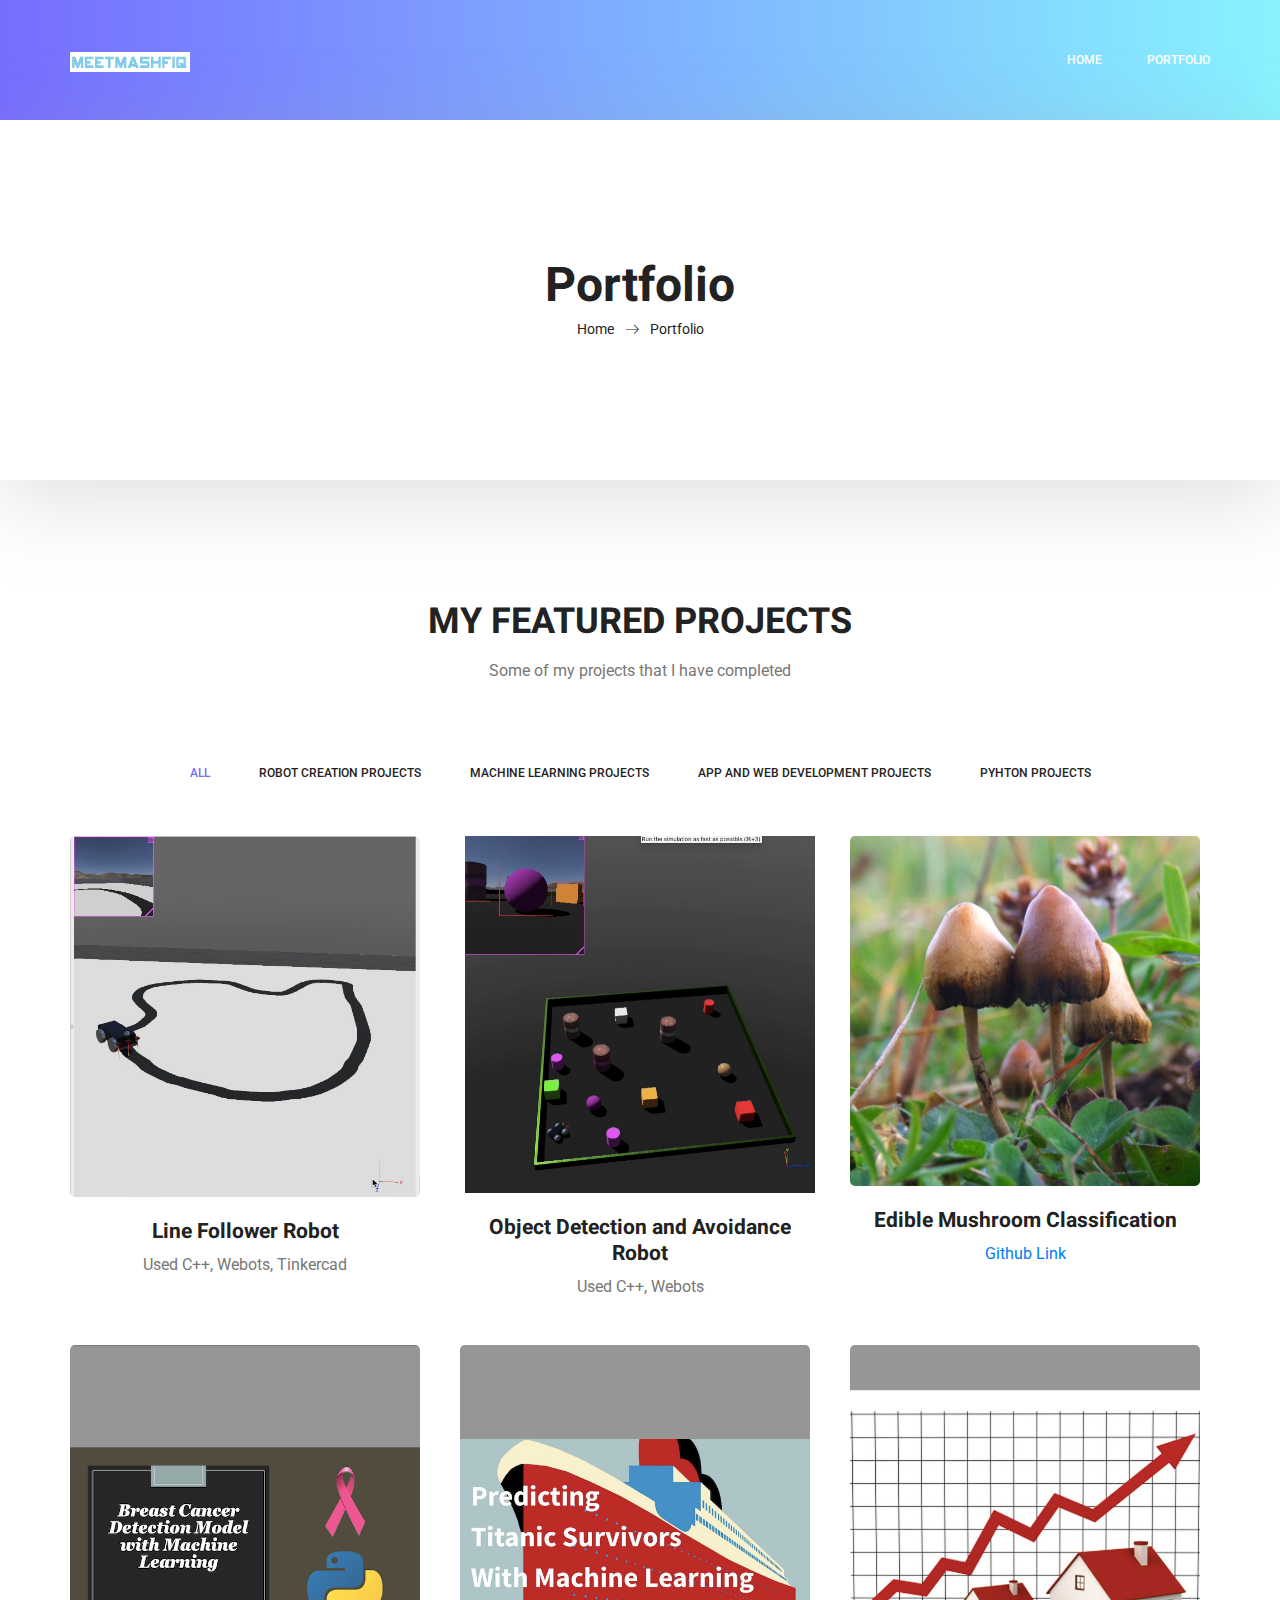
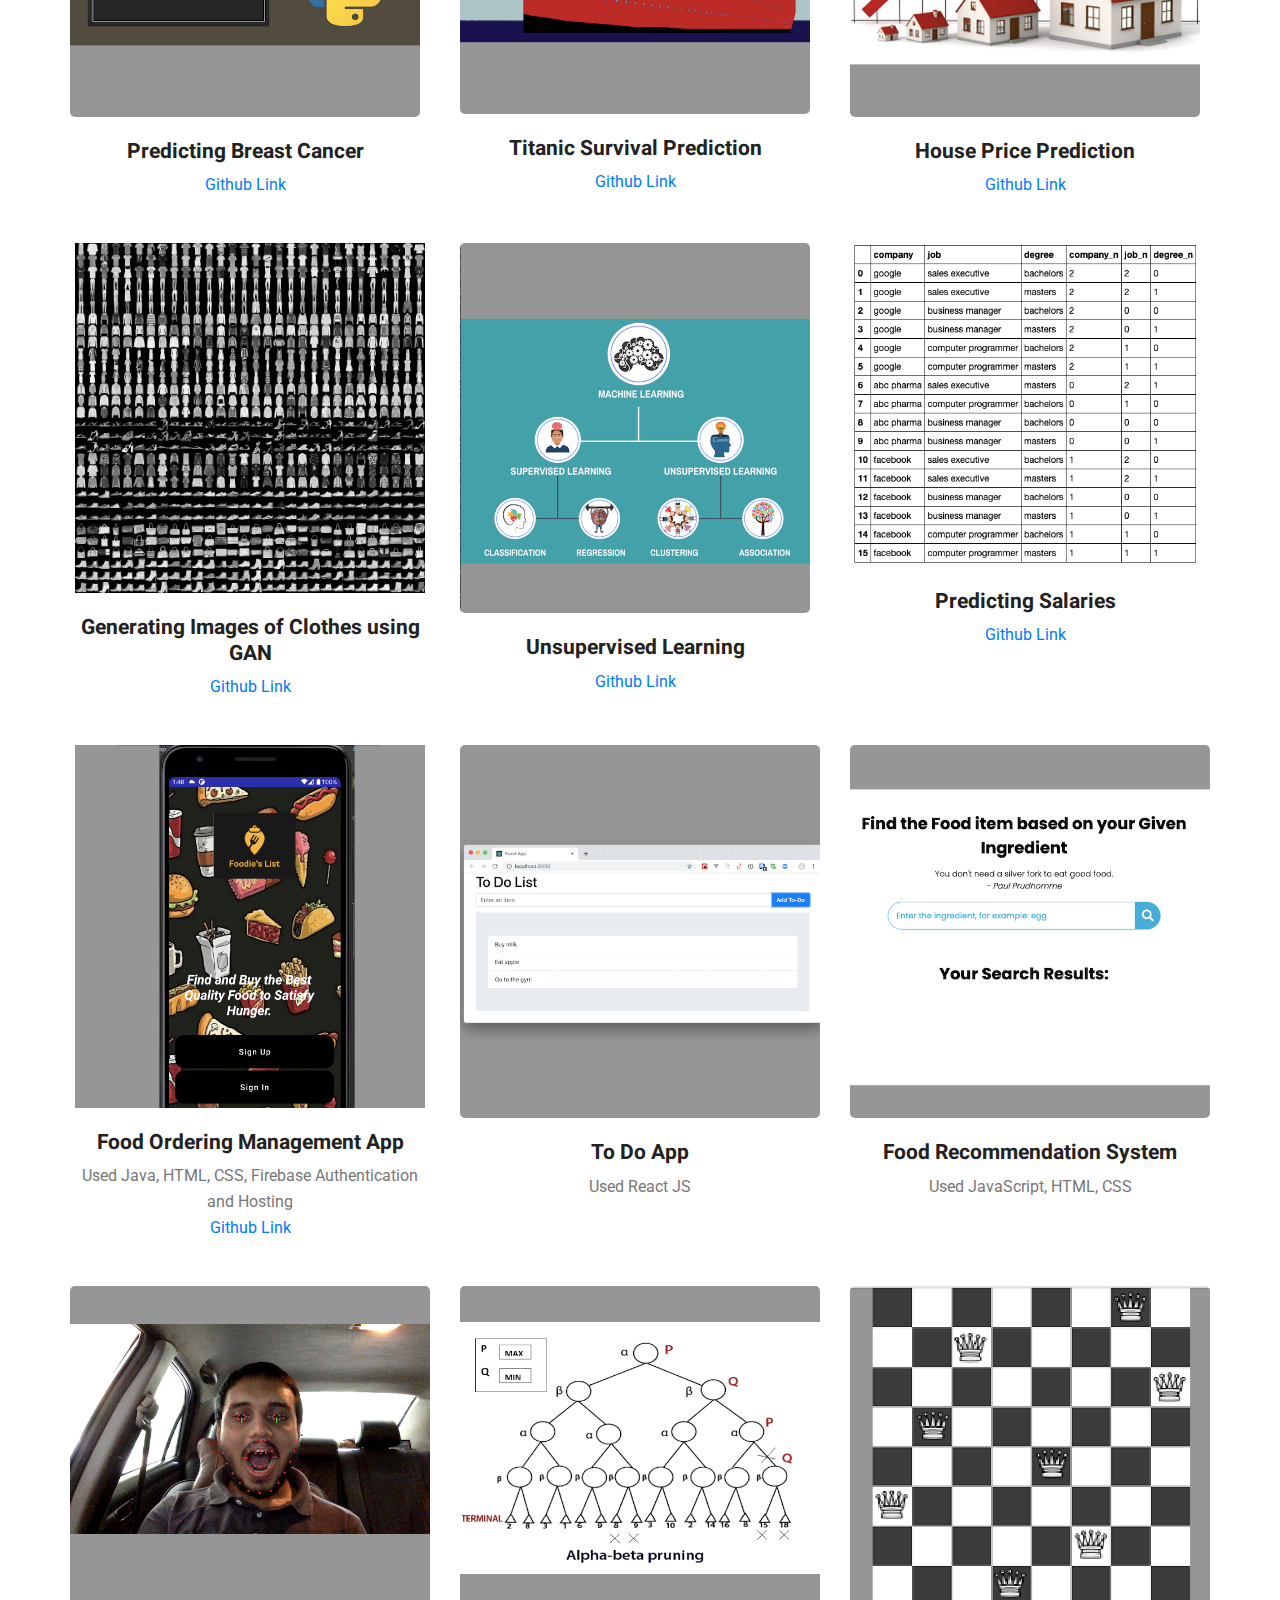
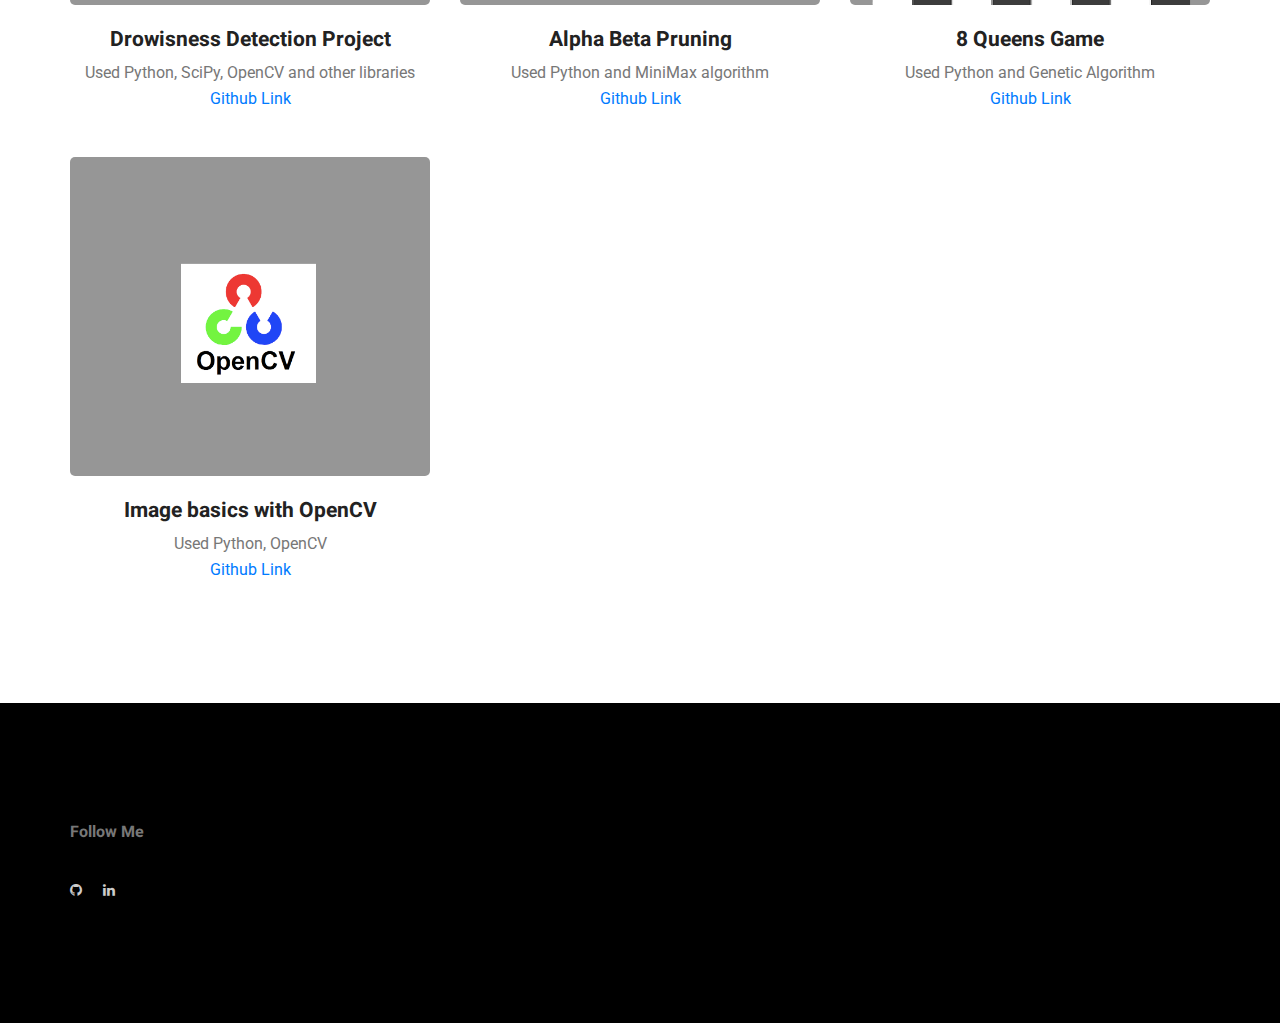
<file: portfolio.html>
<!doctype html>
<html lang="en">
    <head>
        <!-- Required meta tags -->
        <meta charset="utf-8">
        <meta name="viewport" content="width=device-width, initial-scale=1, shrink-to-fit=no">
        <link rel="icon" href="img/favicon.png" type="image/png">
        <title>hiThisIsMashfiq</title>
        <!-- Bootstrap CSS -->
        <link rel="stylesheet" href="css/bootstrap.css">
        <link rel="stylesheet" href="vendors/linericon/style.css">
        <link rel="stylesheet" href="css/font-awesome.min.css">
        <link rel="stylesheet" href="vendors/owl-carousel/owl.carousel.min.css">
        <link rel="stylesheet" href="vendors/lightbox/simpleLightbox.css">
        <link rel="stylesheet" href="vendors/nice-select/css/nice-select.css">
        <link rel="stylesheet" href="vendors/animate-css/animate.css">
        <link rel="stylesheet" href="vendors/popup/magnific-popup.css">
        <link rel="stylesheet" href="vendors/flaticon/flaticon.css">
        <!-- main css -->
        <link rel="stylesheet" href="css/style.css">
        <link rel="stylesheet" href="css/responsive.css">
    </head>
    <body>
        
        <!--================Header Menu Area =================-->
        <header class="header_area">
            <div class="main_menu">
            	<nav class="navbar navbar-expand-lg navbar-light">
					<div class="container box_1620">
						<!-- Brand and toggle get grouped for better mobile display -->
						<a class="navbar-brand logo_h" href="index.html"><img width="120" height="20" src="img/logoM.png" alt=""></a>
						<button class="navbar-toggler" type="button" data-toggle="collapse" data-target="#navbarSupportedContent" aria-controls="navbarSupportedContent" aria-expanded="false" aria-label="Toggle navigation">
							<span class="icon-bar"></span>
							<span class="icon-bar"></span>
							<span class="icon-bar"></span>
						</button>
						<!-- Collect the nav links, forms, and other content for toggling -->
						<div class="collapse navbar-collapse offset" id="navbarSupportedContent">
							<ul class="nav navbar-nav menu_nav ml-auto">
								<li class="nav-item active"><a class="nav-link" href="index.html">Home</a></li> 
								<li class="nav-item"><a class="nav-link" href="portfolio.html">Portfolio</a></li>
								
						
								
							</ul>
						</div> 
					</div>
            	</nav>
            </div>
        </header>
        <!--================Header Menu Area =================-->
        
        <!--================Home Banner Area =================-->
        <section class="banner_area">
            <div class="box_1620">
				<div class="banner_inner d-flex align-items-center">
					<div class="container">
						<div class="banner_content text-center">
							<h2>Portfolio</h2>
							<div class="page_link">
								<a href="index.html">Home</a>
								<a href="portfolio.html">Portfolio</a>
							</div>
						</div>
					</div>
				</div>
            </div>
        </section>
        <!--================End Home Banner Area =================-->
        
        <!--================Home Gallery Area =================-->
		<section class="home_gallery_area p_120">
        	<div class="container">
        		<div class="main_title">
        			<h2>My Featured Projects</h2>
        			<p>Some of my projects that I have completed</p>
        		</div>
        		<div class="isotope_fillter">
        			<ul class="gallery_filter list">
						<li class="active" data-filter="*"><a href="#">All</a></li>
						<li data-filter=".brand"><a href="#">Robot Creation Projects</a></li>
						<li data-filter=".manipul"><a href="#">Machine Learning Projects</a></li>
						<li data-filter=".creative"><a href="#"> App and Web Development Projects</a></li>
						<li data-filter=".design"><a href="#">Pyhton Projects</a></li>
					</ul>
        		</div>
        	</div>
        	
			<div class="container">
        		
				<div class="gallery_f_inner row imageGallery1">
        			<div class="col-lg-4 col-md-4 col-sm-6 brand">
        				<div class="h_gallery_item">
        					<div class="g_img_item">
        						<img class="img-fluid" width="350" height="300" src="img/gallery/Line1.png" alt="">
        						<a class="light" href="img/gallery/Line1.png"><img src="img/gallery/icon.png" alt=""></a>
        					</div>
        					<div class="g_item_text">
        						<h4>Line Follower Robot</h4>
        						<p>Used C++, Webots, Tinkercad</p>
        					</div>
        				</div>
        			</div>
        			
					<div class="col-lg-4 col-md-4 col-sm-6 brand">
        				<div class="h_gallery_item">
        					<div class="g_img_item">
        						<img class="img-fluid" width="350" height="300" src="img/gallery/Avoid1.png" alt="">
        						<a class="light" href="img/gallery/Avoid1.png"><img src="img/gallery/icon.png" alt=""></a>
        					</div>
        					<div class="g_item_text">
        						<h4>Object Detection and Avoidance Robot</h4>
        						<p>Used C++, Webots</p>
        					</div>
        				</div>
        			</div>
        			
					<!--    DONE    --> 
					
					<div class="col-lg-4 col-md-4 col-sm-6 manipul">
        				<div class="h_gallery_item">
        					<div class="g_img_item">
        						<img class="img-fluid" width="350" height="350" src="img/gallery/mush3.jpg" alt="">
        						<a class="light" href="img/gallery/mush3.jpg"><img src="img/gallery/icon.png" alt=""></a>
        					</div>
        					<div class="g_item_text">
        						<h4>Edible Mushroom Classification</h4>
        						<p> <a href="https://github.com/Mashfiq97/Love_Machine_Learning/blob/master/Edible%20Mushroom%20Classification/Edible%20Mushroom%20Classification.ipynb">Github Link </a> </p>
        					</div>
        				</div>
        			</div>
        			
					<div class="col-lg-4 col-md-4 col-sm-6 manipul">
        				<div class="h_gallery_item">
        					<div class="g_img_item">
        						<img class="img-fluid" width="350" height="350" src="img/gallery/bc3.png" alt="">
        						<a class="light" href="img/gallery/bc3.png"><img src="img/gallery/icon.png" alt=""></a>
        					</div>
        					<div class="g_item_text">
        						<h4>Predicting Breast Cancer</h4>
        						<p> <a href="https://github.com/Mashfiq97/Love_Machine_Learning/tree/master/PredictingBreastCancer">Github Link </a> </p>
        					</div>
        				</div>
        			</div>


					<div class="col-lg-4 col-md-4 col-sm-6 manipul print ">
        				<div class="h_gallery_item">
        					<div class="g_img_item">
        						<img class="img-fluid" width="350" height="350" src="img/gallery/t2.png" alt="">
        						<a class="light" href="img/gallery/t2.png"><img src="img/gallery/icon.png" alt=""></a>
        					</div>
        					<div class="g_item_text">
        						<h4>Titanic Survival Prediction</h4>
        						<p> <a href="https://github.com/Mashfiq97/Love_Machine_Learning/blob/master/Titanic%20Survival%20Prediction/Titanic%20Survival%20Prediction.ipynb">Github Link </a> </p>
        					</div>
        				</div>
        			</div>

					<div class="col-lg-4 col-md-4 col-sm-6 manipul print ">
        				<div class="h_gallery_item">
        					<div class="g_img_item">
        						<img class="img-fluid" width="350" height="250" src="img/gallery/hp4.png" alt="">
        						<a class="light" href="img/gallery/hp4.png"><img src="img/gallery/icon.png" alt=""></a>
        					</div>
        					<div class="g_item_text">
        						<h4>House Price Prediction</h4>
        						<p> <a href="https://github.com/Mashfiq97/Love_Machine_Learning/tree/master/HousePrice_LinearRegression">Github Link </a> </p>
        					</div>
        				</div>
        			</div>


					<div class="col-lg-4 col-md-4 col-sm-6 manipul print ">
        				<div class="h_gallery_item">
        					<div class="g_img_item">
        						<img class="img-fluid" width="350" height="350" src="img/gallery/gan1.png" alt="">
        						<a class="light" href="img/gallery/gan1.png"><img src="img/gallery/icon.png" alt=""></a>
        					</div>
        					<div class="g_item_text">
        						<h4>Generating Images of Clothes using GAN</h4>
        						<p> <a href="https://github.com/Mashfiq97/Love_Machine_Learning/tree/master/Generating%20Images%20of%20Clothes%20using%20GAN">Github Link </a> </p>
        					</div>
        				</div>
        			</div>




					<div class="col-lg-4 col-md-4 col-sm-6 manipul print ">
        				<div class="h_gallery_item">
        					<div class="g_img_item">
        						<img class="img-fluid" width="350" height="200" src="img/gallery/ul4.png" alt="">
        						<a class="light" href="img/gallery/ul4.png"><img src="img/gallery/icon.png" alt=""></a>
        					</div>
        					<div class="g_item_text">
        						<h4>Unsupervised Learning</h4>
        						<p> <a href="https://github.com/Mashfiq97/Love_Machine_Learning/tree/master/UnsupervisedLearning">Github Link </a> </p>
        					</div>
        				</div>
        			</div>


					<div class="col-lg-4 col-md-4 col-sm-6 manipul print ">
        				<div class="h_gallery_item">
        					<div class="g_img_item">
        						<img class="img-fluid" width="350" height="350" src="img/gallery/sp1.png" alt="">
        						<a class="light" href="img/gallery/sp1.png"><img src="img/gallery/icon.png" alt=""></a>
        					</div>
        					<div class="g_item_text">
        						<h4>Predicting Salaries</h4>
        						<p> <a href="https://github.com/Mashfiq97/Love_Machine_Learning/tree/master/PredictingSalaries">Github Link </a> </p>
        					</div>
        				</div>
        			</div>
					
					
					
					
					<div class="col-lg-4 col-md-4 col-sm-6 creative">
        				<div class="h_gallery_item">
        					<div class="g_img_item">
        						<img class="img-fluid" width="350" height="350" src="img/gallery/FA3.png" alt="">
        						<a class="light" href="img/gallery/FA3.png"><img src="img/gallery/icon.png" alt=""></a>
        					</div>
        					<div class="g_item_text">
        						<h4>Food Ordering Management App</h4>
        						<p>Used Java, HTML, CSS, Firebase Authentication and Hosting</p>
								<p> <a href="https://github.com/Mashfiq97/OrderAndGrabFood">Github Link </a> </p>
        					</div>
        				</div>
        			</div>

        			<div class="col-lg-4 col-md-4 col-sm-6 creative">
        				<div class="h_gallery_item">
        					<div class="g_img_item">
        						<img class="img-fluid" src="img/gallery/TD2.png" alt="">
        						<a class="light" href="img/gallery/TD2.png"><img src="img/gallery/icon.png" alt=""></a>
        					</div>
        					<div class="g_item_text">
        						<h4>To Do App</h4>
        						<p>Used React JS</p>
        					</div>
        				</div>
        			</div>

					<div class="col-lg-4 col-md-4 col-sm-6 creative">
        				<div class="h_gallery_item">
        					<div class="g_img_item">
        						<img class="img-fluid" src="img/gallery/FR1.png" alt="">
        						<a class="light" href="img/gallery/FR1.png"><img src="img/gallery/icon.png" alt=""></a>
        					</div>
        					<div class="g_item_text">
        						<h4>Food Recommendation System</h4>
        						<p>Used JavaScript, HTML, CSS</p>
        					</div>
        				</div>
        			</div>


        			<div class="col-lg-4 col-md-4 col-sm-6 design">
        				<div class="h_gallery_item">
        					<div class="g_img_item">
        						<img class="img-fluid" src="img/gallery/DD1.png" alt="">
        						<a class="light" href="img/gallery/DD1.png"><img src="img/gallery/icon.png" alt=""></a>
        					</div>
        					<div class="g_item_text">
        						<h4>Drowisness Detection Project</h4>
        						<p>Used Python, SciPy, OpenCV and other libraries</p>
								<p> <a href="https://github.com/Mashfiq97/Python_is_fun/tree/master/Drowsiness_Detection">Github Link </a> </p>
        					</div>
        				</div>
        			</div>

					<!-- DONEEEEEEE  -->

					<div class="col-lg-4 col-md-4 col-sm-6 design">
        				<div class="h_gallery_item">
        					<div class="g_img_item">
        						<img class="img-fluid" src="img/gallery/AB2.png" alt="">
        						<a class="light" href="img/gallery/AB2.png"><img src="img/gallery/icon.png" alt=""></a>
        					</div>
        					<div class="g_item_text">
        						<h4>Alpha Beta Pruning</h4>
        						<p>Used Python and MiniMax algorithm</p>
								<p> <a href="https://github.com/Mashfiq97/Python_is_fun/tree/master/Alpha%20Beta%20Pruning">Github Link </a> </p>
        					</div>
        				</div>
        			</div>


					<div class="col-lg-4 col-md-4 col-sm-6 design">
        				<div class="h_gallery_item">
        					<div class="g_img_item">
        						<img class="img-fluid" src="img/gallery/Q2.png" alt="">
        						<a class="light" href="img/gallery/Q2.png"><img src="img/gallery/icon.png" alt=""></a>
        					</div>
        					<div class="g_item_text">
        						<h4>8 Queens Game</h4>
        						<p>Used Python and Genetic Algorithm</p>
								<p> <a href="https://github.com/Mashfiq97/Python_is_fun/tree/master/8%20Queens%20Game">Github Link </a> </p>
        					</div>
        				</div>
        			</div>

					<div class="col-lg-4 col-md-4 col-sm-6 design">
        				<div class="h_gallery_item">
        					<div class="g_img_item">
        						<img class="img-fluid" src="img/gallery/OC2.png" alt="">
        						<a class="light" href="img/gallery/OC2.png"><img src="img/gallery/icon.png" alt=""></a>
        					</div>
        					<div class="g_item_text">
        						<h4>Image basics with OpenCV</h4>
        						<p>Used Python, OpenCV</p>
								<p> <a href="https://github.com/Mashfiq97/Python_is_fun/blob/master/Image%20Basics%20WIth%20OpenCV/project.ipynb">Github Link </a> </p>
        					</div>
        				</div>
        			</div>
        		
				
				</div>
        	
        	</div>
        </section>
        <!--================End Home Gallery Area =================-->
        
        <!--================Footer Area =================-->
        <footer class="footer_area p_120">
        	<div class="container">
        		<div class="row footer_inner">
        			

        			
					<div class="col-lg-2">
        				<aside class="f_widget social_widget">
        					
							<div class="f_title">
        						<h5>Follow Me</h3>
        					</div>
        				
        					<ul class="list">
								<li><a href="https://github.com/Mashfiq97"><i class="fa fa-github"></i></a></li>
								<li><a href="https://www.linkedin.com/in/mashfiq-shahriar-zaman/"><i class="fa fa-linkedin"></i></a></li>
 
        					</ul>
        				</aside>
        			</div>
        		</div>
        	</div>
        </footer>
        <!--================End Footer Area =================-->
        
        
        
        
        <!-- Optional JavaScript -->
        <!-- jQuery first, then Popper.js, then Bootstrap JS -->
        <script src="js/jquery-3.3.1.min.js"></script>
        <script src="js/popper.js"></script>
        <script src="js/bootstrap.min.js"></script>
        <script src="js/stellar.js"></script>
        <script src="vendors/lightbox/simpleLightbox.min.js"></script>
        <script src="vendors/nice-select/js/jquery.nice-select.min.js"></script>
        <script src="vendors/isotope/imagesloaded.pkgd.min.js"></script>
        <script src="vendors/isotope/isotope.pkgd.min.js"></script>
        <script src="vendors/owl-carousel/owl.carousel.min.js"></script>
        <script src="vendors/popup/jquery.magnific-popup.min.js"></script>
        <script src="js/jquery.ajaxchimp.min.js"></script>
        <script src="vendors/counter-up/jquery.waypoints.min.js"></script>
        <script src="vendors/counter-up/jquery.counterup.min.js"></script>
        <script src="js/mail-script.js"></script>
        <script src="js/theme.js"></script>
    </body>
</html>
</file>
<file: vendors/linericon/style.css>
@font-face {
	font-family: 'Linearicons-Free';
	src:url('fonts/Linearicons-Free.eot?w118d');
	src:url('fonts/Linearicons-Free.eot?#iefixw118d') format('embedded-opentype'),
		url('fonts/Linearicons-Free.woff2?w118d') format('woff2'),
		url('fonts/Linearicons-Free.woff?w118d') format('woff'),
		url('fonts/Linearicons-Free.ttf?w118d') format('truetype'),
		url('fonts/Linearicons-Free.svg?w118d#Linearicons-Free') format('svg');
	font-weight: normal;
	font-style: normal;
}

.lnr {
	font-family: 'Linearicons-Free';
	speak: none;
	font-style: normal;
	font-weight: normal;
	font-variant: normal;
	text-transform: none;
	line-height: 1;

	/* Better Font Rendering =========== */
	-webkit-font-smoothing: antialiased;
	-moz-osx-font-smoothing: grayscale;
}

.lnr-home:before {
	content: "\e800";
}
.lnr-apartment:before {
	content: "\e801";
}
.lnr-pencil:before {
	content: "\e802";
}
.lnr-magic-wand:before {
	content: "\e803";
}
.lnr-drop:before {
	content: "\e804";
}
.lnr-lighter:before {
	content: "\e805";
}
.lnr-poop:before {
	content: "\e806";
}
.lnr-sun:before {
	content: "\e807";
}
.lnr-moon:before {
	content: "\e808";
}
.lnr-cloud:before {
	content: "\e809";
}
.lnr-cloud-upload:before {
	content: "\e80a";
}
.lnr-cloud-download:before {
	content: "\e80b";
}
.lnr-cloud-sync:before {
	content: "\e80c";
}
.lnr-cloud-check:before {
	content: "\e80d";
}
.lnr-database:before {
	content: "\e80e";
}
.lnr-lock:before {
	content: "\e80f";
}
.lnr-cog:before {
	content: "\e810";
}
.lnr-trash:before {
	content: "\e811";
}
.lnr-dice:before {
	content: "\e812";
}
.lnr-heart:before {
	content: "\e813";
}
.lnr-star:before {
	content: "\e814";
}
.lnr-star-half:before {
	content: "\e815";
}
.lnr-star-empty:before {
	content: "\e816";
}
.lnr-flag:before {
	content: "\e817";
}
.lnr-envelope:before {
	content: "\e818";
}
.lnr-paperclip:before {
	content: "\e819";
}
.lnr-inbox:before {
	content: "\e81a";
}
.lnr-eye:before {
	content: "\e81b";
}
.lnr-printer:before {
	content: "\e81c";
}
.lnr-file-empty:before {
	content: "\e81d";
}
.lnr-file-add:before {
	content: "\e81e";
}
.lnr-enter:before {
	content: "\e81f";
}
.lnr-exit:before {
	content: "\e820";
}
.lnr-graduation-hat:before {
	content: "\e821";
}
.lnr-license:before {
	content: "\e822";
}
.lnr-music-note:before {
	content: "\e823";
}
.lnr-film-play:before {
	content: "\e824";
}
.lnr-camera-video:before {
	content: "\e825";
}
.lnr-camera:before {
	content: "\e826";
}
.lnr-picture:before {
	content: "\e827";
}
.lnr-book:before {
	content: "\e828";
}
.lnr-bookmark:before {
	content: "\e829";
}
.lnr-user:before {
	content: "\e82a";
}
.lnr-users:before {
	content: "\e82b";
}
.lnr-shirt:before {
	content: "\e82c";
}
.lnr-store:before {
	content: "\e82d";
}
.lnr-cart:before {
	content: "\e82e";
}
.lnr-tag:before {
	content: "\e82f";
}
.lnr-phone-handset:before {
	content: "\e830";
}
.lnr-phone:before {
	content: "\e831";
}
.lnr-pushpin:before {
	content: "\e832";
}
.lnr-map-marker:before {
	content: "\e833";
}
.lnr-map:before {
	content: "\e834";
}
.lnr-location:before {
	content: "\e835";
}
.lnr-calendar-full:before {
	content: "\e836";
}
.lnr-keyboard:before {
	content: "\e837";
}
.lnr-spell-check:before {
	content: "\e838";
}
.lnr-screen:before {
	content: "\e839";
}
.lnr-smartphone:before {
	content: "\e83a";
}
.lnr-tablet:before {
	content: "\e83b";
}
.lnr-laptop:before {
	content: "\e83c";
}
.lnr-laptop-phone:before {
	content: "\e83d";
}
.lnr-power-switch:before {
	content: "\e83e";
}
.lnr-bubble:before {
	content: "\e83f";
}
.lnr-heart-pulse:before {
	content: "\e840";
}
.lnr-construction:before {
	content: "\e841";
}
.lnr-pie-chart:before {
	content: "\e842";
}
.lnr-chart-bars:before {
	content: "\e843";
}
.lnr-gift:before {
	content: "\e844";
}
.lnr-diamond:before {
	content: "\e845";
}
.lnr-linearicons:before {
	content: "\e846";
}
.lnr-dinner:before {
	content: "\e847";
}
.lnr-coffee-cup:before {
	content: "\e848";
}
.lnr-leaf:before {
	content: "\e849";
}
.lnr-paw:before {
	content: "\e84a";
}
.lnr-rocket:before {
	content: "\e84b";
}
.lnr-briefcase:before {
	content: "\e84c";
}
.lnr-bus:before {
	content: "\e84d";
}
.lnr-car:before {
	content: "\e84e";
}
.lnr-train:before {
	content: "\e84f";
}
.lnr-bicycle:before {
	content: "\e850";
}
.lnr-wheelchair:before {
	content: "\e851";
}
.lnr-select:before {
	content: "\e852";
}
.lnr-earth:before {
	content: "\e853";
}
.lnr-smile:before {
	content: "\e854";
}
.lnr-sad:before {
	content: "\e855";
}
.lnr-neutral:before {
	content: "\e856";
}
.lnr-mustache:before {
	content: "\e857";
}
.lnr-alarm:before {
	content: "\e858";
}
.lnr-bullhorn:before {
	content: "\e859";
}
.lnr-volume-high:before {
	content: "\e85a";
}
.lnr-volume-medium:before {
	content: "\e85b";
}
.lnr-volume-low:before {
	content: "\e85c";
}
.lnr-volume:before {
	content: "\e85d";
}
.lnr-mic:before {
	content: "\e85e";
}
.lnr-hourglass:before {
	content: "\e85f";
}
.lnr-undo:before {
	content: "\e860";
}
.lnr-redo:before {
	content: "\e861";
}
.lnr-sync:before {
	content: "\e862";
}
.lnr-history:before {
	content: "\e863";
}
.lnr-clock:before {
	content: "\e864";
}
.lnr-download:before {
	content: "\e865";
}
.lnr-upload:before {
	content: "\e866";
}
.lnr-enter-down:before {
	content: "\e867";
}
.lnr-exit-up:before {
	content: "\e868";
}
.lnr-bug:before {
	content: "\e869";
}
.lnr-code:before {
	content: "\e86a";
}
.lnr-link:before {
	content: "\e86b";
}
.lnr-unlink:before {
	content: "\e86c";
}
.lnr-thumbs-up:before {
	content: "\e86d";
}
.lnr-thumbs-down:before {
	content: "\e86e";
}
.lnr-magnifier:before {
	content: "\e86f";
}
.lnr-cross:before {
	content: "\e870";
}
.lnr-menu:before {
	content: "\e871";
}
.lnr-list:before {
	content: "\e872";
}
.lnr-chevron-up:before {
	content: "\e873";
}
.lnr-chevron-down:before {
	content: "\e874";
}
.lnr-chevron-left:before {
	content: "\e875";
}
.lnr-chevron-right:before {
	content: "\e876";
}
.lnr-arrow-up:before {
	content: "\e877";
}
.lnr-arrow-down:before {
	content: "\e878";
}
.lnr-arrow-left:before {
	content: "\e879";
}
.lnr-arrow-right:before {
	content: "\e87a";
}
.lnr-move:before {
	content: "\e87b";
}
.lnr-warning:before {
	content: "\e87c";
}
.lnr-question-circle:before {
	content: "\e87d";
}
.lnr-menu-circle:before {
	content: "\e87e";
}
.lnr-checkmark-circle:before {
	content: "\e87f";
}
.lnr-cross-circle:before {
	content: "\e880";
}
.lnr-plus-circle:before {
	content: "\e881";
}
.lnr-circle-minus:before {
	content: "\e882";
}
.lnr-arrow-up-circle:before {
	content: "\e883";
}
.lnr-arrow-down-circle:before {
	content: "\e884";
}
.lnr-arrow-left-circle:before {
	content: "\e885";
}
.lnr-arrow-right-circle:before {
	content: "\e886";
}
.lnr-chevron-up-circle:before {
	content: "\e887";
}
.lnr-chevron-down-circle:before {
	content: "\e888";
}
.lnr-chevron-left-circle:before {
	content: "\e889";
}
.lnr-chevron-right-circle:before {
	content: "\e88a";
}
.lnr-crop:before {
	content: "\e88b";
}
.lnr-frame-expand:before {
	content: "\e88c";
}
.lnr-frame-contract:before {
	content: "\e88d";
}
.lnr-layers:before {
	content: "\e88e";
}
.lnr-funnel:before {
	content: "\e88f";
}
.lnr-text-format:before {
	content: "\e890";
}
.lnr-text-format-remove:before {
	content: "\e891";
}
.lnr-text-size:before {
	content: "\e892";
}
.lnr-bold:before {
	content: "\e893";
}
.lnr-italic:before {
	content: "\e894";
}
.lnr-underline:before {
	content: "\e895";
}
.lnr-strikethrough:before {
	content: "\e896";
}
.lnr-highlight:before {
	content: "\e897";
}
.lnr-text-align-left:before {
	content: "\e898";
}
.lnr-text-align-center:before {
	content: "\e899";
}
.lnr-text-align-right:before {
	content: "\e89a";
}
.lnr-text-align-justify:before {
	content: "\e89b";
}
.lnr-line-spacing:before {
	content: "\e89c";
}
.lnr-indent-increase:before {
	content: "\e89d";
}
.lnr-indent-decrease:before {
	content: "\e89e";
}
.lnr-pilcrow:before {
	content: "\e89f";
}
.lnr-direction-ltr:before {
	content: "\e8a0";
}
.lnr-direction-rtl:before {
	content: "\e8a1";
}
.lnr-page-break:before {
	content: "\e8a2";
}
.lnr-sort-alpha-asc:before {
	content: "\e8a3";
}
.lnr-sort-amount-asc:before {
	content: "\e8a4";
}
.lnr-hand:before {
	content: "\e8a5";
}
.lnr-pointer-up:before {
	content: "\e8a6";
}
.lnr-pointer-right:before {
	content: "\e8a7";
}
.lnr-pointer-down:before {
	content: "\e8a8";
}
.lnr-pointer-left:before {
	content: "\e8a9";
}
</file>
<file: vendors/nice-select/css/nice-select.css>
.nice-select {
  -webkit-tap-highlight-color: transparent;
  background-color: #fff;
  border-radius: 5px;
  border: solid 1px #e8e8e8;
  box-sizing: border-box;
  clear: both;
  cursor: pointer;
  display: block;
  float: left;
  font-family: inherit;
  font-size: 14px;
  font-weight: normal;
  height: 42px;
  line-height: 40px;
  outline: none;
  padding-left: 18px;
  padding-right: 30px;
  position: relative;
  text-align: left !important;
  -webkit-transition: all 0.2s ease-in-out;
  transition: all 0.2s ease-in-out;
  -webkit-user-select: none;
     -moz-user-select: none;
      -ms-user-select: none;
          user-select: none;
  white-space: nowrap;
  width: auto; }
  .nice-select:hover {
    border-color: #dbdbdb; }
  .nice-select:active, .nice-select.open, .nice-select:focus {
    border-color: #999; }
  .nice-select:after {
    border-bottom: 2px solid #999;
    border-right: 2px solid #999;
    content: '';
    display: block;
    height: 5px;
    margin-top: -4px;
    pointer-events: none;
    position: absolute;
    right: 12px;
    top: 50%;
    -webkit-transform-origin: 66% 66%;
        -ms-transform-origin: 66% 66%;
            transform-origin: 66% 66%;
    -webkit-transform: rotate(45deg);
        -ms-transform: rotate(45deg);
            transform: rotate(45deg);
    -webkit-transition: all 0.15s ease-in-out;
    transition: all 0.15s ease-in-out;
    width: 5px; }
  .nice-select.open:after {
    -webkit-transform: rotate(-135deg);
        -ms-transform: rotate(-135deg);
            transform: rotate(-135deg); }
  .nice-select.open .list {
    opacity: 1;
    pointer-events: auto;
    -webkit-transform: scale(1) translateY(0);
        -ms-transform: scale(1) translateY(0);
            transform: scale(1) translateY(0); }
  .nice-select.disabled {
    border-color: #ededed;
    color: #999;
    pointer-events: none; }
    .nice-select.disabled:after {
      border-color: #cccccc; }
  .nice-select.wide {
    width: 100%; }
    .nice-select.wide .list {
      left: 0 !important;
      right: 0 !important; }
  .nice-select.right {
    float: right; }
    .nice-select.right .list {
      left: auto;
      right: 0; }
  .nice-select.small {
    font-size: 12px;
    height: 36px;
    line-height: 34px; }
    .nice-select.small:after {
      height: 4px;
      width: 4px; }
    .nice-select.small .option {
      line-height: 34px;
      min-height: 34px; }
  .nice-select .list {
    background-color: #fff;
    border-radius: 5px;
    box-shadow: 0 0 0 1px rgba(68, 68, 68, 0.11);
    box-sizing: border-box;
    margin-top: 4px;
    opacity: 0;
    overflow: hidden;
    padding: 0;
    pointer-events: none;
    position: absolute;
    top: 100%;
    left: 0;
    -webkit-transform-origin: 50% 0;
        -ms-transform-origin: 50% 0;
            transform-origin: 50% 0;
    -webkit-transform: scale(0.75) translateY(-21px);
        -ms-transform: scale(0.75) translateY(-21px);
            transform: scale(0.75) translateY(-21px);
    -webkit-transition: all 0.2s cubic-bezier(0.5, 0, 0, 1.25), opacity 0.15s ease-out;
    transition: all 0.2s cubic-bezier(0.5, 0, 0, 1.25), opacity 0.15s ease-out;
    z-index: 9; }
    .nice-select .list:hover .option:not(:hover) {
      background-color: transparent !important; }
  .nice-select .option {
    cursor: pointer;
    font-weight: 400;
    line-height: 40px;
    list-style: none;
    min-height: 40px;
    outline: none;
    padding-left: 18px;
    padding-right: 29px;
    text-align: left;
    -webkit-transition: all 0.2s;
    transition: all 0.2s; }
    .nice-select .option:hover, .nice-select .option.focus, .nice-select .option.selected.focus {
      background-color: #f6f6f6; }
    .nice-select .option.selected {
      font-weight: bold; }
    .nice-select .option.disabled {
      background-color: transparent;
      color: #999;
      cursor: default; }

.no-csspointerevents .nice-select .list {
  display: none; }

.no-csspointerevents .nice-select.open .list {
  display: block; }
</file>
<file: vendors/flaticon/flaticon.css>
/*
  	Flaticon icon font: Flaticon
  	Creation date: 26/06/2018 17:19
  	*/

@font-face {
  font-family: "Flaticon";
  src: url("./Flaticon.eot");
  src: url("./Flaticon.eot?#iefix") format("embedded-opentype"),
       url("./Flaticon.woff") format("woff"),
       url("./Flaticon.ttf") format("truetype"),
       url("./Flaticon.svg#Flaticon") format("svg");
  font-weight: normal;
  font-style: normal;
}

@media screen and (-webkit-min-device-pixel-ratio:0) {
  @font-face {
    font-family: "Flaticon";
    src: url("./Flaticon.svg#Flaticon") format("svg");
  }
}

[class^="flaticon-"]:before, [class*=" flaticon-"]:before,
[class^="flaticon-"]:after, [class*=" flaticon-"]:after {   
  font-family: Flaticon;
        font-size: 20px;
font-style: normal;
margin-left: 20px;
}

.flaticon-skyline:before { content: "\f100"; }
.flaticon-sketch:before { content: "\f101"; }
.flaticon-city:before { content: "\f102"; }
</file>
<file: css/style.css>
/*----------------------------------------------------
@File: Default Styles
@Author: Rocky Ahmed
@URL: http://wethemez.com
Author E-mail: rockybd1995@gmail.com

This file contains the styling for the actual theme, this
is the file you need to edit to change the look of the
theme.
---------------------------------------------------- */
/*=====================================================================
@Template Name: Builder Construction 
@Author: Rocky Ahmed
@Developed By: Rocky Ahmed
@Developer URL: http://rocky.wethemez.com
Author E-mail: rockybd1995@gmail.com

@Default Styles

Table of Content:
01/ Variables
02/ predefin
03/ header
04/ button
05/ banner
06/ breadcrumb
07/ about
08/ team
09/ project 
10/ price 
11/ team 
12/ blog 
13/ video  
14/ features  
15/ career  
16/ contact 
17/ footer

=====================================================================*/
/*----------------------------------------------------*/
/*font Variables*/
/*Color Variables*/
/*=================== fonts ====================*/
@import url("https://fonts.googleapis.com/css?family=Heebo:300,400,700,900|Roboto:300,400,500,700");
/*---------------------------------------------------- */
/*----------------------------------------------------*/
.list {
  list-style: none;
  margin: 0px;
  padding: 0px; }

a {
  text-decoration: none;
  transition: all 0.3s ease-in-out; }
  a:hover, a:focus {
    text-decoration: none;
    outline: none; }

.row.m0 {
  margin: 0px; }

body {
  line-height: 26px;
  font-size: 16px;
  font-family: "Roboto", sans-serif;
  font-weight: normal;
  color: #777777; }

h1, h2, h3, h4, h5, h6 {
  font-family: "Heebo", sans-serif;
  font-weight: bold; }

button:focus {
  outline: none;
  box-shadow: none; }

.p0 {
  padding-left: 0px;
  padding-right: 0px; }

.p_120 {
  padding-top: 120px;
  padding-bottom: 120px; }

.p_100 {
  padding-top: 100px;
  padding-bottom: 100px; }

.pad_top {
  padding-top: 120px; }

.pad_bt {
  padding-bottom: 120px; }

.mt-25 {
  margin-top: 25px; }

@media (min-width: 1200px) {
  .container {
    max-width: 1170px; } }

@media (min-width: 1620px) {
  .box_1620 {
    max-width: 1620px;
    margin: auto;
    width: 100%;
    padding-left: 0px;
    padding-right: 0px; } }
/* Main Title Area css
============================================================================================ */
.main_title {
  text-align: center;
  max-width: 670px;
  margin: 0px auto 75px; }
  .main_title h2 {
    font-family: "Heebo", sans-serif;
    font-size: 36px;
    color: #222222;
    margin-bottom: 15px;
    text-transform: uppercase; }
  .main_title p {
    font-size: 16px;
    font-family: "Roboto", sans-serif;
    font-weight: normal;
    line-height: 26px;
    color: #777777;
    margin-bottom: 0px; }

/* End Main Title Area css
============================================================================================ */
/*---------------------------------------------------- */
/*----------------------------------------------------*/
.header_area {
  position: absolute;
  width: 100%;
  top: 0;
  left: 0;
  z-index: 99;
  transition: background 0.4s, all 0.3s linear; }
  .header_area .navbar {
    background: transparent;
    padding: 0px;
    border: 0px;
    border-radius: 0px; }
    .header_area .navbar .nav .nav-item {
      margin-right: 45px; }
      .header_area .navbar .nav .nav-item .nav-link {
        font: 500 12px/120px "Roboto", sans-serif;
        text-transform: uppercase;
        color: #fff;
        padding: 0px;
        display: inline-block; }
        .header_area .navbar .nav .nav-item .nav-link:after {
          display: none; }
      .header_area .navbar .nav .nav-item:hover .nav-link, .header_area .navbar .nav .nav-item.active .nav-link {
        color: #fff; }
      .header_area .navbar .nav .nav-item.submenu {
        position: relative; }
        .header_area .navbar .nav .nav-item.submenu ul {
          border: none;
          padding: 0px;
          border-radius: 0px;
          box-shadow: none;
          margin: 0px;
          background: #fff;
          box-shadow: 0px 3px 16px 0px rgba(0, 0, 0, 0.1); }
          @media (min-width: 992px) {
            .header_area .navbar .nav .nav-item.submenu ul {
              position: absolute;
              top: 120%;
              left: 0px;
              min-width: 200px;
              text-align: left;
              opacity: 0;
              transition: all 300ms ease-in;
              visibility: hidden;
              display: block;
              border: none;
              padding: 0px;
              border-radius: 0px; } }
          .header_area .navbar .nav .nav-item.submenu ul:before {
            content: "";
            width: 0;
            height: 0;
            border-style: solid;
            border-width: 10px 10px 0 10px;
            border-color: #eeeeee transparent transparent transparent;
            position: absolute;
            right: 24px;
            top: 45px;
            z-index: 3;
            opacity: 0;
            transition: all 400ms linear; }
          .header_area .navbar .nav .nav-item.submenu ul .nav-item {
            display: block;
            float: none;
            margin-right: 0px;
            border-bottom: 1px solid #ededed;
            margin-left: 0px;
            transition: all 0.4s linear; }
            .header_area .navbar .nav .nav-item.submenu ul .nav-item .nav-link {
              line-height: 45px;
              color: #222222;
              padding: 0px 30px;
              transition: all 150ms linear;
              display: block;
              margin-right: 0px; }
            .header_area .navbar .nav .nav-item.submenu ul .nav-item:last-child {
              border-bottom: none; }
            .header_area .navbar .nav .nav-item.submenu ul .nav-item:hover .nav-link {
              background: #766dff;
              color: #fff; }
        @media (min-width: 992px) {
          .header_area .navbar .nav .nav-item.submenu:hover ul {
            visibility: visible;
            opacity: 1;
            top: 100%; } }
        .header_area .navbar .nav .nav-item.submenu:hover ul .nav-item {
          margin-top: 0px; }
      .header_area .navbar .nav .nav-item:last-child {
        margin-right: 0px; }
    .header_area .navbar .search {
      font-size: 12px;
      line-height: 60px;
      display: inline-block;
      color: #222222;
      margin-left: 80px; }
      .header_area .navbar .search i {
        font-weight: 600; }
  .header_area.navbar_fixed .main_menu {
    position: fixed;
    width: 100%;
    top: -70px;
    left: 0;
    right: 0;
    background: #000;
    transform: translateY(70px);
    transition: transform 500ms ease, background 500ms ease;
    -webkit-transition: transform 500ms ease, background 500ms ease;
    box-shadow: 0px 3px 16px 0px rgba(0, 0, 0, 0.1); }
    .header_area.navbar_fixed .main_menu .navbar .nav .nav-item .nav-link {
      line-height: 70px; }

.top_menu {
  background: #f9f9ff; }
  .top_menu .header_social li {
    display: inline-block;
    margin-right: 15px; }
    .top_menu .header_social li a {
      font-size: 14px;
      color: #777777;
      display: inline-block;
      line-height: 42px;
      transition: all 300ms linear 0s; }
    .top_menu .header_social li:last-child {
      margin-right: 0px; }
    .top_menu .header_social li:hover a {
      color: #766dff; }
  .top_menu .dn_btn {
    line-height: 42px;
    display: inline-block;
    font-size: 12px;
    margin-right: 30px;
    font-family: "Roboto", sans-serif;
    font-weight: normal;
    color: #777777;
    transition: all 300ms linear 0s; }
    .top_menu .dn_btn:hover {
      color: #766dff; }
    .top_menu .dn_btn:last-child {
      margin-right: 0px; }
  .top_menu .lan_pack {
    height: 30px;
    border: 1px solid #eeeeee;
    border-radius: 3px;
    line-height: 28px;
    font-size: 12px;
    font-family: "Roboto", sans-serif;
    font-weight: 500;
    padding-left: 19px;
    padding-right: 36px;
    color: #777777;
    background: #f9f9ff;
    margin-right: 5px;
    margin-top: 8px; }
    .top_menu .lan_pack .current {
      color: #777777; }
    .top_menu .lan_pack:after {
      content: "\f0d7";
      border: none !important;
      font: normal normal normal 12px/1 FontAwesome;
      transform: rotate(0deg);
      height: auto;
      margin-top: -6px;
      right: 20px; }

/*---------------------------------------------------- */
/*----------------------------------------------------*/
/* Home Banner Area css
============================================================================================ */
.home_banner_area {
  position: relative;
  z-index: 1;
  background-image: -moz-linear-gradient(0deg, #766dff 0%, #88f3ff 100%);
  background-image: -webkit-linear-gradient(0deg, #766dff 0%, #88f3ff 100%);
  background-image: -ms-linear-gradient(0deg, #766dff 0%, #88f3ff 100%);
  margin-bottom: 200px; }
  .home_banner_area .box_1620 {
    min-height: 700px;
    border-radius: 12px;
    position: relative;
    bottom: -200px;
    background: #fff;
    padding: 30px;
    box-shadow: 0px 20px 80px 0px rgba(153, 153, 153, 0.3); }
  .home_banner_area .banner_inner {
    position: relative;
    width: 100%;
    min-height: 700px;
    display: flex; }
    .home_banner_area .banner_inner .banner_content {
      color: #222222;
      vertical-align: middle;
      align-self: center;
      text-align: left; }
      .home_banner_area .banner_inner .banner_content .media .d-flex {
        padding-right: 125px; }
      .home_banner_area .banner_inner .banner_content .media .media-body {
        vertical-align: middle;
        align-self: center; }

.blog_banner {
  min-height: 780px;
  position: relative;
  z-index: 1;
  overflow: hidden;
  margin-bottom: 0px; }
  .blog_banner .banner_inner {
    background: #04091e;
    position: relative;
    overflow: hidden;
    width: 100%;
    min-height: 780px;
    z-index: 1; }
    .blog_banner .banner_inner .overlay {
      background: url(../img/banner/banner-2.jpg) no-repeat scroll center center;
      opacity: .5;
      height: 125%;
      position: absolute;
      left: 0px;
      top: 0px;
      width: 100%;
      z-index: -1; }
    .blog_banner .banner_inner .blog_b_text {
      max-width: 700px;
      margin: auto;
      color: #fff; }
      .blog_banner .banner_inner .blog_b_text h2 {
        font-size: 60px;
        font-weight: bold;
        font-family: "Heebo", sans-serif;
        line-height: 66px;
        margin-bottom: 15px;
        text-transform: uppercase; }
      .blog_banner .banner_inner .blog_b_text p {
        font-size: 16px;
        margin-bottom: 35px; }
      .blog_banner .banner_inner .blog_b_text .white_bg_btn {
        line-height: 42px;
        padding: 0px 45px;
        border-radius: 5px; }

.banner_box {
  max-width: 1620px;
  margin: auto; }

.banner_area {
  position: relative;
  z-index: 1;
  min-height: 350px;
  background-image: -moz-linear-gradient(0deg, #766dff 0%, #88f3ff 100%);
  background-image: -webkit-linear-gradient(0deg, #766dff 0%, #88f3ff 100%);
  background-image: -ms-linear-gradient(0deg, #766dff 0%, #88f3ff 100%);
  margin-bottom: 120px; }
  .banner_area .box_1620 {
    background: #fff;
    min-height: 360px;
    border-radius: 12px;
    position: relative;
    bottom: -120px;
    box-shadow: 0px 20px 80px 0px rgba(153, 153, 153, 0.3); }
  .banner_area .banner_inner {
    position: relative;
    overflow: hidden;
    width: 100%;
    min-height: 360px;
    z-index: 1; }
    .banner_area .banner_inner .banner_content h2 {
      color: #222222;
      font-size: 48px;
      font-family: "Heebo", sans-serif;
      margin-bottom: 0px;
      font-weight: bold; }
    .banner_area .banner_inner .banner_content .page_link a {
      font-size: 14px;
      color: #222222;
      font-family: "Roboto", sans-serif;
      margin-right: 32px;
      position: relative; }
      .banner_area .banner_inner .banner_content .page_link a:before {
        content: "\e87a";
        font-family: 'Linearicons-Free';
        position: absolute;
        right: -25px;
        top: 50%;
        transform: translateY(-50%); }
      .banner_area .banner_inner .banner_content .page_link a:last-child {
        margin-right: 0px; }
        .banner_area .banner_inner .banner_content .page_link a:last-child:before {
          display: none; }
      .banner_area .banner_inner .banner_content .page_link a:hover {
        color: #766dff; }

/* End Home Banner Area css
============================================================================================ */
/*---------------------------------------------------- */
/*----------------------------------------------------*/
/* Latest Blog Area css
============================================================================================ */
.latest_blog_inner {
  margin-bottom: -30px; }

.l_blog_item {
  margin-bottom: 30px; }
  .l_blog_item .date {
    font-size: 13px;
    font-family: "Roboto", sans-serif;
    font-weight: normal;
    color: #777777;
    margin-top: 20px;
    display: block;
    margin-bottom: 15px; }
  .l_blog_item h4 {
    font-size: 18px;
    line-height: 24px;
    color: #222222;
    border-bottom: 1px solid #eeeeee;
    padding-bottom: 20px;
    margin-bottom: 20px;
    transition: all 300ms linear 0s; }
  .l_blog_item p {
    margin-bottom: 0px; }
  .l_blog_item:hover h4 {
    color: #766dff; }

/* End Latest Blog Area css
============================================================================================ */
/*================= latest_blog_area css =============*/
.single-recent-blog-post {
  margin-bottom: 30px; }
  .single-recent-blog-post .thumb {
    overflow: hidden; }
    .single-recent-blog-post .thumb img {
      transition: all 0.7s linear; }
  .single-recent-blog-post .details {
    padding-top: 30px; }
    .single-recent-blog-post .details .sec_h4 {
      line-height: 24px;
      padding: 10px 0px 13px;
      transition: all 0.3s linear; }
      .single-recent-blog-post .details .sec_h4:hover {
        color: #777777; }
  .single-recent-blog-post .date {
    font-size: 14px;
    line-height: 24px;
    font-weight: 400; }
  .single-recent-blog-post:hover img {
    transform: scale(1.23) rotate(10deg); }

.tags .tag_btn {
  font-size: 12px;
  font-weight: 500;
  line-height: 20px;
  border: 1px solid #eeeeee;
  display: inline-block;
  padding: 1px 18px;
  text-align: center;
  color: #222222; }
  .tags .tag_btn:before {
    background: #766dff; }
  .tags .tag_btn + .tag_btn {
    margin-left: 2px; }

/*========= blog_categorie_area css ===========*/
.blog_categorie_area {
  padding-top: 80px;
  padding-bottom: 80px; }

.categories_post {
  position: relative;
  text-align: center;
  cursor: pointer; }
  .categories_post img {
    max-width: 100%; }
  .categories_post .categories_details {
    position: absolute;
    top: 20px;
    left: 20px;
    right: 20px;
    bottom: 20px;
    background: rgba(34, 34, 34, 0.8);
    color: #fff;
    transition: all 0.3s linear;
    display: flex;
    align-items: center;
    justify-content: center; }
    .categories_post .categories_details h5 {
      margin-bottom: 0px;
      font-size: 18px;
      line-height: 26px;
      text-transform: uppercase;
      color: #fff;
      position: relative; }
    .categories_post .categories_details p {
      font-weight: 300;
      font-size: 14px;
      line-height: 26px;
      margin-bottom: 0px; }
    .categories_post .categories_details .border_line {
      margin: 10px 0px;
      background: #fff;
      width: 100%;
      height: 1px; }
  .categories_post:hover .categories_details {
    background-image: -moz-linear-gradient(0deg, #766dff 0%, #88f3ff 100%);
    background-image: -webkit-linear-gradient(0deg, #766dff 0%, #88f3ff 100%);
    background-image: -ms-linear-gradient(0deg, #766dff 0%, #88f3ff 100%);
    opacity: 0.851; }

/*============ blog_left_sidebar css ==============*/
.blog_item {
  margin-bottom: 40px; }

.blog_info {
  padding-top: 30px; }
  .blog_info .post_tag {
    padding-bottom: 20px; }
    .blog_info .post_tag a {
      font: 300 14px/21px "Roboto", sans-serif;
      color: #222222; }
      .blog_info .post_tag a:hover {
        color: #777777; }
      .blog_info .post_tag a.active {
        color: #766dff; }
  .blog_info .blog_meta li a {
    font: 300 14px/20px "Roboto", sans-serif;
    color: #777777;
    vertical-align: middle;
    padding-bottom: 12px;
    display: inline-block; }
    .blog_info .blog_meta li a i {
      color: #222222;
      font-size: 16px;
      font-weight: 600;
      padding-left: 15px;
      line-height: 20px;
      vertical-align: middle; }
    .blog_info .blog_meta li a:hover {
      color: #766dff; }

.blog_post img {
  max-width: 100%; }

.blog_details {
  padding-top: 20px; }
  .blog_details h2 {
    font-size: 24px;
    line-height: 36px;
    color: #222222;
    font-weight: 600;
    transition: all 0.3s linear; }
    .blog_details h2:hover {
      color: #766dff; }
  .blog_details p {
    margin-bottom: 26px; }

.view_btn {
  font-size: 14px;
  line-height: 36px;
  display: inline-block;
  color: #222222;
  font-weight: 500;
  padding: 0px 30px;
  background: #fff; }

.blog_right_sidebar {
  border: 1px solid #eeeeee;
  background: #fafaff;
  padding: 30px; }
  .blog_right_sidebar .widget_title {
    font-size: 18px;
    line-height: 25px;
    background: #766dff;
    text-align: center;
    color: #fff;
    padding: 8px 0px;
    margin-bottom: 30px; }
  .blog_right_sidebar .search_widget .input-group .form-control {
    font-size: 14px;
    line-height: 29px;
    border: 0px;
    width: 100%;
    font-weight: 300;
    color: #fff;
    padding-left: 20px;
    border-radius: 45px;
    z-index: 0;
    background: #766dff; }
    .blog_right_sidebar .search_widget .input-group .form-control.placeholder {
      color: #fff; }
    .blog_right_sidebar .search_widget .input-group .form-control:-moz-placeholder {
      color: #fff; }
    .blog_right_sidebar .search_widget .input-group .form-control::-moz-placeholder {
      color: #fff; }
    .blog_right_sidebar .search_widget .input-group .form-control::-webkit-input-placeholder {
      color: #fff; }
    .blog_right_sidebar .search_widget .input-group .form-control:focus {
      box-shadow: none; }
  .blog_right_sidebar .search_widget .input-group .btn-default {
    position: absolute;
    right: 20px;
    background: transparent;
    border: 0px;
    box-shadow: none;
    font-size: 14px;
    color: #fff;
    padding: 0px;
    top: 50%;
    transform: translateY(-50%);
    z-index: 1; }
  .blog_right_sidebar .author_widget {
    text-align: center; }
    .blog_right_sidebar .author_widget h4 {
      font-size: 18px;
      line-height: 20px;
      color: #222222;
      margin-bottom: 5px;
      margin-top: 30px; }
    .blog_right_sidebar .author_widget p {
      margin-bottom: 0px; }
    .blog_right_sidebar .author_widget .social_icon {
      padding: 7px 0px 15px; }
      .blog_right_sidebar .author_widget .social_icon a {
        font-size: 14px;
        color: #222222;
        transition: all 0.2s linear; }
        .blog_right_sidebar .author_widget .social_icon a + a {
          margin-left: 20px; }
        .blog_right_sidebar .author_widget .social_icon a:hover {
          color: #766dff; }
  .blog_right_sidebar .popular_post_widget .post_item .media-body {
    justify-content: center;
    align-self: center;
    padding-left: 20px; }
    .blog_right_sidebar .popular_post_widget .post_item .media-body h3 {
      font-size: 14px;
      line-height: 20px;
      color: #222222;
      margin-bottom: 4px;
      transition: all 0.3s linear; }
      .blog_right_sidebar .popular_post_widget .post_item .media-body h3:hover {
        color: #766dff; }
    .blog_right_sidebar .popular_post_widget .post_item .media-body p {
      font-size: 12px;
      line-height: 21px;
      margin-bottom: 0px; }
  .blog_right_sidebar .popular_post_widget .post_item + .post_item {
    margin-top: 20px; }
  .blog_right_sidebar .post_category_widget .cat-list li {
    border-bottom: 2px dotted #eee;
    transition: all 0.3s ease 0s;
    padding-bottom: 12px; }
    .blog_right_sidebar .post_category_widget .cat-list li a {
      font-size: 14px;
      line-height: 20px;
      color: #777; }
      .blog_right_sidebar .post_category_widget .cat-list li a p {
        margin-bottom: 0px; }
    .blog_right_sidebar .post_category_widget .cat-list li + li {
      padding-top: 15px; }
    .blog_right_sidebar .post_category_widget .cat-list li:hover {
      border-color: #766dff; }
      .blog_right_sidebar .post_category_widget .cat-list li:hover a {
        color: #766dff; }
  .blog_right_sidebar .newsletter_widget {
    text-align: center; }
    .blog_right_sidebar .newsletter_widget .form-group {
      margin-bottom: 8px; }
    .blog_right_sidebar .newsletter_widget .input-group-prepend {
      margin-right: -1px; }
    .blog_right_sidebar .newsletter_widget .input-group-text {
      background: #fff;
      border-radius: 0px;
      vertical-align: top;
      font-size: 12px;
      line-height: 36px;
      padding: 0px 0px 0px 15px;
      border: 1px solid #eeeeee;
      border-right: 0px; }
    .blog_right_sidebar .newsletter_widget .form-control {
      font-size: 12px;
      line-height: 24px;
      color: #cccccc;
      border: 1px solid #eeeeee;
      border-left: 0px;
      border-radius: 0px; }
      .blog_right_sidebar .newsletter_widget .form-control.placeholder {
        color: #cccccc; }
      .blog_right_sidebar .newsletter_widget .form-control:-moz-placeholder {
        color: #cccccc; }
      .blog_right_sidebar .newsletter_widget .form-control::-moz-placeholder {
        color: #cccccc; }
      .blog_right_sidebar .newsletter_widget .form-control::-webkit-input-placeholder {
        color: #cccccc; }
      .blog_right_sidebar .newsletter_widget .form-control:focus {
        outline: none;
        box-shadow: none; }
    .blog_right_sidebar .newsletter_widget .bbtns {
      background: #766dff;
      color: #fff;
      font-size: 12px;
      line-height: 38px;
      display: inline-block;
      font-weight: 500;
      padding: 0px 24px 0px 24px;
      border-radius: 0; }
    .blog_right_sidebar .newsletter_widget .text-bottom {
      font-size: 12px; }
  .blog_right_sidebar .tag_cloud_widget ul li {
    display: inline-block; }
    .blog_right_sidebar .tag_cloud_widget ul li a {
      display: inline-block;
      border: 1px solid #eee;
      background: #fff;
      padding: 0px 13px;
      margin-bottom: 8px;
      transition: all 0.3s ease 0s;
      color: #222222;
      font-size: 12px; }
      .blog_right_sidebar .tag_cloud_widget ul li a:hover {
        background-image: -moz-linear-gradient(0deg, #766dff 0%, #88f3ff 100%);
        background-image: -webkit-linear-gradient(0deg, #766dff 0%, #88f3ff 100%);
        background-image: -ms-linear-gradient(0deg, #766dff 0%, #88f3ff 100%);
        color: #fff; }
  .blog_right_sidebar .br {
    width: 100%;
    height: 1px;
    background: #eeeeee;
    margin: 30px 0px; }

.blog-pagination {
  padding-top: 25px;
  padding-bottom: 95px; }
  .blog-pagination .page-link {
    border-radius: 0; }
  .blog-pagination .page-item {
    border: none; }

.page-link {
  background: transparent;
  font-weight: 400; }

.blog-pagination .page-item.active .page-link {
  background-color: #766dff;
  border-color: transparent;
  color: #fff; }

.blog-pagination .page-link {
  position: relative;
  display: block;
  padding: 0.5rem 0.75rem;
  margin-left: -1px;
  line-height: 1.25;
  color: #8a8a8a;
  border: none; }

.blog-pagination .page-link .lnr {
  font-weight: 600; }

.blog-pagination .page-item:last-child .page-link,
.blog-pagination .page-item:first-child .page-link {
  border-radius: 0; }

.blog-pagination .page-link:hover {
  color: #fff;
  text-decoration: none;
  background-color: #766dff;
  border-color: #eee; }

/*============ Start Blog Single Styles  =============*/
.single-post-area .social-links {
  padding-top: 10px; }
  .single-post-area .social-links li {
    display: inline-block;
    margin-bottom: 10px; }
    .single-post-area .social-links li a {
      color: #cccccc;
      padding: 7px;
      font-size: 14px;
      transition: all 0.2s linear; }
      .single-post-area .social-links li a:hover {
        color: #222222; }
.single-post-area .blog_details {
  padding-top: 26px; }
  .single-post-area .blog_details p {
    margin-bottom: 10px; }
.single-post-area .quotes {
  margin-top: 20px;
  margin-bottom: 30px;
  padding: 24px 35px 24px 30px;
  background-color: white;
  box-shadow: -20.84px 21.58px 30px 0px rgba(176, 176, 176, 0.1);
  font-size: 14px;
  line-height: 24px;
  color: #777;
  font-style: italic; }
.single-post-area .arrow {
  position: absolute; }
  .single-post-area .arrow .lnr {
    font-size: 20px;
    font-weight: 600; }
.single-post-area .thumb .overlay-bg {
  background: rgba(0, 0, 0, 0.8); }
.single-post-area .navigation-area {
  border-top: 1px solid #eee;
  padding-top: 30px;
  margin-top: 60px; }
  .single-post-area .navigation-area p {
    margin-bottom: 0px; }
  .single-post-area .navigation-area h4 {
    font-size: 18px;
    line-height: 25px;
    color: #222222; }
  .single-post-area .navigation-area .nav-left {
    text-align: left; }
    .single-post-area .navigation-area .nav-left .thumb {
      margin-right: 20px;
      background: #000; }
      .single-post-area .navigation-area .nav-left .thumb img {
        transition: all 300ms linear 0s; }
    .single-post-area .navigation-area .nav-left .lnr {
      margin-left: 20px;
      opacity: 0;
      transition: all 300ms linear 0s; }
    .single-post-area .navigation-area .nav-left:hover .lnr {
      opacity: 1; }
    .single-post-area .navigation-area .nav-left:hover .thumb img {
      opacity: .5; }
    @media (max-width: 767px) {
      .single-post-area .navigation-area .nav-left {
        margin-bottom: 30px; } }
  .single-post-area .navigation-area .nav-right {
    text-align: right; }
    .single-post-area .navigation-area .nav-right .thumb {
      margin-left: 20px;
      background: #000; }
      .single-post-area .navigation-area .nav-right .thumb img {
        transition: all 300ms linear 0s; }
    .single-post-area .navigation-area .nav-right .lnr {
      margin-right: 20px;
      opacity: 0;
      transition: all 300ms linear 0s; }
    .single-post-area .navigation-area .nav-right:hover .lnr {
      opacity: 1; }
    .single-post-area .navigation-area .nav-right:hover .thumb img {
      opacity: .5; }
@media (max-width: 991px) {
  .single-post-area .sidebar-widgets {
    padding-bottom: 0px; } }

.comments-area {
  background: #fafaff;
  border: 1px solid #eee;
  padding: 50px 30px;
  margin-top: 50px; }
  @media (max-width: 414px) {
    .comments-area {
      padding: 50px 8px; } }
  .comments-area h4 {
    text-align: center;
    margin-bottom: 50px;
    color: #222222;
    font-size: 18px; }
  .comments-area h5 {
    font-size: 16px;
    margin-bottom: 0px; }
  .comments-area a {
    color: #222222; }
  .comments-area .comment-list {
    padding-bottom: 48px; }
    .comments-area .comment-list:last-child {
      padding-bottom: 0px; }
    .comments-area .comment-list.left-padding {
      padding-left: 25px; }
    @media (max-width: 413px) {
      .comments-area .comment-list .single-comment h5 {
        font-size: 12px; }
      .comments-area .comment-list .single-comment .date {
        font-size: 11px; }
      .comments-area .comment-list .single-comment .comment {
        font-size: 10px; } }
  .comments-area .thumb {
    margin-right: 20px; }
  .comments-area .date {
    font-size: 13px;
    color: #cccccc;
    margin-bottom: 13px; }
  .comments-area .comment {
    color: #777777;
    margin-bottom: 0px; }
  .comments-area .btn-reply {
    background-color: #fff;
    color: #222222;
    border: 1px solid #eee;
    padding: 2px 18px;
    font-size: 12px;
    display: block;
    font-weight: 600;
    transition: all 300ms linear 0s; }
    .comments-area .btn-reply:hover {
      background-color: #766dff;
      color: #fff; }

.comment-form {
  background: #fafaff;
  text-align: center;
  border: 1px solid #eee;
  padding: 47px 30px 43px;
  margin-top: 50px;
  margin-bottom: 0px; }
  .comment-form h4 {
    text-align: center;
    margin-bottom: 50px;
    font-size: 18px;
    line-height: 22px;
    color: #222222; }
  .comment-form .name {
    padding-left: 0px; }
    @media (max-width: 767px) {
      .comment-form .name {
        padding-right: 0px;
        margin-bottom: 1rem; } }
  .comment-form .email {
    padding-right: 0px; }
    @media (max-width: 991px) {
      .comment-form .email {
        padding-left: 0px; } }
  .comment-form .form-control {
    padding: 8px 20px;
    background: #fff;
    border: none;
    border-radius: 0px;
    width: 100%;
    font-size: 14px;
    color: #777777;
    border: 1px solid transparent; }
    .comment-form .form-control:focus {
      box-shadow: none;
      border: 1px solid #eee; }
  .comment-form textarea.form-control {
    height: 140px;
    resize: none; }
  .comment-form ::-webkit-input-placeholder {
    /* Chrome/Opera/Safari */
    font-size: 13px;
    color: #777; }
  .comment-form ::-moz-placeholder {
    /* Firefox 19+ */
    font-size: 13px;
    color: #777; }
  .comment-form :-ms-input-placeholder {
    /* IE 10+ */
    font-size: 13px;
    color: #777; }
  .comment-form :-moz-placeholder {
    /* Firefox 18- */
    font-size: 13px;
    color: #777; }

/*============ End Blog Single Styles  =============*/
/*---------------------------------------------------- */
/*----------------------------------------------------*/
/* Reservation Form Area css
============================================================================================ */
.reservation_form_area .res_form_inner {
  max-width: 555px;
  margin: auto;
  box-shadow: 0px 10px 30px 0px rgba(153, 153, 153, 0.1);
  padding: 75px 50px;
  position: relative; }
  .reservation_form_area .res_form_inner:before {
    content: "";
    background: url(../img/contact-shap-1.png);
    position: absolute;
    left: -125px;
    height: 421px;
    width: 98px;
    top: 50%;
    transform: translateY(-50%); }
  .reservation_form_area .res_form_inner:after {
    content: "";
    background: url(../img/contact-shap-2.png);
    position: absolute;
    right: -125px;
    height: 421px;
    width: 98px;
    top: 50%;
    transform: translateY(-50%); }

.reservation_form .form-group input {
  height: 40px;
  border-radius: 0px;
  border: 1px solid #eeeeee;
  outline: none;
  box-shadow: none;
  padding: 0px 15px;
  font-size: 13px;
  font-family: "Roboto", sans-serif;
  font-weight: 300;
  color: #999999; }
  .reservation_form .form-group input.placeholder {
    font-size: 13px;
    font-family: "Roboto", sans-serif;
    font-weight: 300;
    color: #999999; }
  .reservation_form .form-group input:-moz-placeholder {
    font-size: 13px;
    font-family: "Roboto", sans-serif;
    font-weight: 300;
    color: #999999; }
  .reservation_form .form-group input::-moz-placeholder {
    font-size: 13px;
    font-family: "Roboto", sans-serif;
    font-weight: 300;
    color: #999999; }
  .reservation_form .form-group input::-webkit-input-placeholder {
    font-size: 13px;
    font-family: "Roboto", sans-serif;
    font-weight: 300;
    color: #999999; }
.reservation_form .form-group .res_select {
  height: 40px;
  border: 1px solid #eeeeee;
  border-radius: 0px;
  width: 100%;
  padding: 0px 15px;
  line-height: 36px; }
  .reservation_form .form-group .res_select .current {
    font-size: 13px;
    font-family: "Roboto", sans-serif;
    font-weight: 300;
    color: #999999; }
  .reservation_form .form-group .res_select:after {
    content: "\e874";
    font-family: 'Linearicons-Free';
    color: #cccccc;
    transform: rotate(0deg);
    border: none;
    margin-top: -17px;
    font-size: 13px;
    right: 22px; }
.reservation_form .form-group:last-child {
  text-align: center; }

/* End Reservation Form Area css
============================================================================================ */
/*============== contact_area css ================*/
.mapBox {
  height: 420px;
  margin-bottom: 80px; }

.contact_info .info_item {
  position: relative;
  padding-left: 45px; }
  .contact_info .info_item i {
    position: absolute;
    left: 0;
    top: 0;
    font-size: 20px;
    line-height: 24px;
    color: #766dff;
    font-weight: 600; }
  .contact_info .info_item h6 {
    font-size: 16px;
    line-height: 24px;
    color: "Roboto", sans-serif;
    font-weight: bold;
    margin-bottom: 0px;
    color: #222222; }
    .contact_info .info_item h6 a {
      color: #222222; }
  .contact_info .info_item p {
    font-size: 14px;
    line-height: 24px;
    padding: 2px 0px; }

.contact_form .form-group {
  margin-bottom: 10px; }
  .contact_form .form-group .form-control {
    font-size: 13px;
    line-height: 26px;
    color: #999;
    border: 1px solid #eeeeee;
    font-family: "Roboto", sans-serif;
    border-radius: 0px;
    padding-left: 20px; }
    .contact_form .form-group .form-control:focus {
      box-shadow: none;
      outline: none; }
    .contact_form .form-group .form-control.placeholder {
      color: #999; }
    .contact_form .form-group .form-control:-moz-placeholder {
      color: #999; }
    .contact_form .form-group .form-control::-moz-placeholder {
      color: #999; }
    .contact_form .form-group .form-control::-webkit-input-placeholder {
      color: #999; }
  .contact_form .form-group textarea {
    resize: none; }
    .contact_form .form-group textarea.form-control {
      height: 140px; }
.contact_form .submit_btn {
  margin-top: 20px;
  cursor: pointer; }

/* Contact Success and error Area css
============================================================================================ */
.modal-message .modal-dialog {
  position: absolute;
  top: 36%;
  left: 50%;
  transform: translateX(-50%) translateY(-50%) !important;
  margin: 0px;
  max-width: 500px;
  width: 100%; }
  .modal-message .modal-dialog .modal-content .modal-header {
    text-align: center;
    display: block;
    border-bottom: none;
    padding-top: 50px;
    padding-bottom: 50px; }
    .modal-message .modal-dialog .modal-content .modal-header .close {
      position: absolute;
      right: -15px;
      top: -15px;
      padding: 0px;
      color: #fff;
      opacity: 1;
      cursor: pointer; }
    .modal-message .modal-dialog .modal-content .modal-header h2 {
      display: block;
      text-align: center;
      color: #766dff;
      padding-bottom: 10px;
      font-family: "Roboto", sans-serif; }
    .modal-message .modal-dialog .modal-content .modal-header p {
      display: block; }

/* End Contact Success and error Area css
============================================================================================ */
/*---------------------------------------------------- */
/*----------------------------------------------------*/
/*============== Elements Area css ================*/
.mb-20 {
  margin-bottom: 20px; }

.mb-30 {
  margin-bottom: 30px; }

.sample-text-area {
  padding: 100px 0px; }
  .sample-text-area .title_color {
    margin-bottom: 30px; }
  .sample-text-area p {
    line-height: 26px; }
    .sample-text-area p b {
      font-weight: bold;
      color: #766dff; }
    .sample-text-area p i {
      color: #766dff;
      font-style: italic; }
    .sample-text-area p sup {
      color: #766dff;
      font-style: italic; }
    .sample-text-area p sub {
      color: #766dff;
      font-style: italic; }
    .sample-text-area p del {
      color: #766dff; }
    .sample-text-area p u {
      color: #766dff; }

/*============== End Elements Area css ================*/
/*==============Elements Button Area css ================*/
.elements_button .title_color {
  margin-bottom: 30px;
  color: #222222; }

.title_color {
  color: #222222; }

.button-group-area {
  margin-top: 15px; }
  .button-group-area:nth-child(odd) {
    margin-top: 40px; }
  .button-group-area:first-child {
    margin-top: 0px; }
  .button-group-area .theme_btn {
    margin-right: 10px; }
  .button-group-area .white_btn {
    margin-right: 10px; }
  .button-group-area .link {
    text-decoration: underline;
    color: #222222;
    background: transparent; }
    .button-group-area .link:hover {
      color: #fff; }
  .button-group-area .disable {
    background: transparent;
    color: #007bff;
    cursor: not-allowed; }
    .button-group-area .disable:before {
      display: none; }

.primary {
  background: #52c5fd; }
  .primary:before {
    background: #2faae6; }

.success {
  background: #4cd3e3; }
  .success:before {
    background: #2ebccd; }

.info {
  background: #38a4ff; }
  .info:before {
    background: #298cdf; }

.warning {
  background: #f4e700; }
  .warning:before {
    background: #e1d608; }

.danger {
  background: #f54940; }
  .danger:before {
    background: #e13b33; }

.primary-border {
  background: transparent;
  border: 1px solid #52c5fd;
  color: #52c5fd; }
  .primary-border:before {
    background: #52c5fd; }

.success-border {
  background: transparent;
  border: 1px solid #4cd3e3;
  color: #4cd3e3; }
  .success-border:before {
    background: #4cd3e3; }

.info-border {
  background: transparent;
  border: 1px solid #38a4ff;
  color: #38a4ff; }
  .info-border:before {
    background: #38a4ff; }

.warning-border {
  background: #fff;
  border: 1px solid #f4e700;
  color: #f4e700; }
  .warning-border:before {
    background: #f4e700; }

.danger-border {
  background: transparent;
  border: 1px solid #f54940;
  color: #f54940; }
  .danger-border:before {
    background: #f54940; }

.link-border {
  background: transparent;
  border: 1px solid #766dff;
  color: #766dff; }
  .link-border:before {
    background: #766dff; }

.radius {
  border-radius: 3px; }

.circle {
  border-radius: 20px; }

.arrow span {
  padding-left: 5px; }

.e-large {
  line-height: 50px;
  padding-top: 0px;
  padding-bottom: 0px; }

.large {
  line-height: 45px;
  padding-top: 0px;
  padding-bottom: 0px; }

.medium {
  line-height: 30px;
  padding-top: 0px;
  padding-bottom: 0px; }

.small {
  line-height: 25px;
  padding-top: 0px;
  padding-bottom: 0px; }

.general {
  line-height: 38px;
  padding-top: 0px;
  padding-bottom: 0px; }

/*==============End Elements Button Area css ================*/
/* =================================== */
/*  Elements Page Styles
/* =================================== */
/*---------- Start Elements Page -------------*/
.generic-banner {
  margin-top: 60px;
  text-align: center; }

.generic-banner .height {
  height: 600px; }

@media (max-width: 767.98px) {
  .generic-banner .height {
    height: 400px; } }
.generic-banner .generic-banner-content h2 {
  line-height: 1.2em;
  margin-bottom: 20px; }

@media (max-width: 991.98px) {
  .generic-banner .generic-banner-content h2 br {
    display: none; } }
.generic-banner .generic-banner-content p {
  text-align: center;
  font-size: 16px; }

@media (max-width: 991.98px) {
  .generic-banner .generic-banner-content p br {
    display: none; } }
.generic-content h1 {
  font-weight: 600; }

.about-generic-area {
  background: #fff; }

.about-generic-area p {
  margin-bottom: 20px; }

.white-bg {
  background: #fff; }

.section-top-border {
  padding: 50px 0;
  border-top: 1px dotted #eee; }

.switch-wrap {
  margin-bottom: 10px; }

.switch-wrap p {
  margin: 0; }

/*---------- End Elements Page -------------*/
.sample-text-area {
  padding: 100px 0 70px 0; }

.sample-text {
  margin-bottom: 0; }

.text-heading {
  margin-bottom: 30px;
  font-size: 24px; }

.typo-list {
  margin-bottom: 10px; }

@media (max-width: 767px) {
  .typo-sec {
    margin-bottom: 30px; } }
@media (max-width: 767px) {
  .element-wrap {
    margin-top: 30px; } }
b, sup, sub, u, del {
  color: #f8b600; }

h1 {
  font-size: 36px; }

h2 {
  font-size: 30px; }

h3 {
  font-size: 24px; }

h4 {
  font-size: 18px; }

h5 {
  font-size: 16px; }

h6 {
  font-size: 14px; }

.typography h1, .typography h2, .typography h3, .typography h4, .typography h5, .typography h6 {
  color: #777777; }

.button-area .border-top-generic {
  padding: 70px 15px;
  border-top: 1px dotted #eee; }

.button-group-area .genric-btn {
  margin-right: 10px;
  margin-top: 10px; }

.button-group-area .genric-btn:last-child {
  margin-right: 0; }

.circle {
  border-radius: 20px; }

.genric-btn {
  display: inline-block;
  outline: none;
  line-height: 40px;
  padding: 0 30px;
  font-size: .8em;
  text-align: center;
  text-decoration: none;
  font-weight: 500;
  cursor: pointer;
  -webkit-transition: all 0.3s ease 0s;
  -moz-transition: all 0.3s ease 0s;
  -o-transition: all 0.3s ease 0s;
  transition: all 0.3s ease 0s; }

.genric-btn:focus {
  outline: none; }

.genric-btn.e-large {
  padding: 0 40px;
  line-height: 50px; }

.genric-btn.large {
  line-height: 45px; }

.genric-btn.medium {
  line-height: 30px; }

.genric-btn.small {
  line-height: 25px; }

.genric-btn.radius {
  border-radius: 3px; }

.genric-btn.circle {
  border-radius: 20px; }

.genric-btn.arrow {
  display: -webkit-inline-box;
  display: -ms-inline-flexbox;
  display: inline-flex;
  -webkit-box-align: center;
  -ms-flex-align: center;
  align-items: center; }

.genric-btn.arrow span {
  margin-left: 10px; }

.genric-btn.default {
  color: #222222;
  background: #f9f9ff;
  border: 1px solid transparent; }

.genric-btn.default:hover {
  border: 1px solid #f9f9ff;
  background: #fff; }

.genric-btn.default-border {
  border: 1px solid #f9f9ff;
  background: #fff; }

.genric-btn.default-border:hover {
  color: #222222;
  background: #f9f9ff;
  border: 1px solid transparent; }

.genric-btn.primary {
  color: #fff;
  background: #f8b600;
  border: 1px solid transparent; }

.genric-btn.primary:hover {
  color: #f8b600;
  border: 1px solid #f8b600;
  background: #fff; }

.genric-btn.primary-border {
  color: #f8b600;
  border: 1px solid #f8b600;
  background: #fff; }

.genric-btn.primary-border:hover {
  color: #fff;
  background: #f8b600;
  border: 1px solid transparent; }

.genric-btn.success {
  color: #fff;
  background: #4cd3e3;
  border: 1px solid transparent; }

.genric-btn.success:hover {
  color: #4cd3e3;
  border: 1px solid #4cd3e3;
  background: #fff; }

.genric-btn.success-border {
  color: #4cd3e3;
  border: 1px solid #4cd3e3;
  background: #fff; }

.genric-btn.success-border:hover {
  color: #fff;
  background: #4cd3e3;
  border: 1px solid transparent; }

.genric-btn.info {
  color: #fff;
  background: #38a4ff;
  border: 1px solid transparent; }

.genric-btn.info:hover {
  color: #38a4ff;
  border: 1px solid #38a4ff;
  background: #fff; }

.genric-btn.info-border {
  color: #38a4ff;
  border: 1px solid #38a4ff;
  background: #fff; }

.genric-btn.info-border:hover {
  color: #fff;
  background: #38a4ff;
  border: 1px solid transparent; }

.genric-btn.warning {
  color: #fff;
  background: #f4e700;
  border: 1px solid transparent; }

.genric-btn.warning:hover {
  color: #f4e700;
  border: 1px solid #f4e700;
  background: #fff; }

.genric-btn.warning-border {
  color: #f4e700;
  border: 1px solid #f4e700;
  background: #fff; }

.genric-btn.warning-border:hover {
  color: #fff;
  background: #f4e700;
  border: 1px solid transparent; }

.genric-btn.danger {
  color: #fff;
  background: #f44a40;
  border: 1px solid transparent; }

.genric-btn.danger:hover {
  color: #f44a40;
  border: 1px solid #f44a40;
  background: #fff; }

.genric-btn.danger-border {
  color: #f44a40;
  border: 1px solid #f44a40;
  background: #fff; }

.genric-btn.danger-border:hover {
  color: #fff;
  background: #f44a40;
  border: 1px solid transparent; }

.genric-btn.link {
  color: #222222;
  background: #f9f9ff;
  text-decoration: underline;
  border: 1px solid transparent; }

.genric-btn.link:hover {
  color: #222222;
  border: 1px solid #f9f9ff;
  background: #fff; }

.genric-btn.link-border {
  color: #222222;
  border: 1px solid #f9f9ff;
  background: #fff;
  text-decoration: underline; }

.genric-btn.link-border:hover {
  color: #222222;
  background: #f9f9ff;
  border: 1px solid transparent; }

.genric-btn.disable {
  color: #222222, 0.3;
  background: #f9f9ff;
  border: 1px solid transparent;
  cursor: not-allowed; }

.generic-blockquote {
  padding: 30px 50px 30px 30px;
  background: #fff;
  border-left: 2px solid #f8b600; }

@media (max-width: 991px) {
  .progress-table-wrap {
    overflow-x: scroll; } }
.progress-table {
  background: #fff;
  padding: 15px 0px 30px 0px;
  min-width: 800px; }

.progress-table .serial {
  width: 11.83%;
  padding-left: 30px; }

.progress-table .country {
  width: 28.07%; }

.progress-table .visit {
  width: 19.74%; }

.progress-table .percentage {
  width: 40.36%;
  padding-right: 50px; }

.progress-table .table-head {
  display: flex; }

.progress-table .table-head .serial, .progress-table .table-head .country, .progress-table .table-head .visit, .progress-table .table-head .percentage {
  color: #222222;
  line-height: 40px;
  text-transform: uppercase;
  font-weight: 500; }

.progress-table .table-row {
  padding: 15px 0;
  border-top: 1px solid #edf3fd;
  display: flex; }

.progress-table .table-row .serial, .progress-table .table-row .country, .progress-table .table-row .visit, .progress-table .table-row .percentage {
  display: flex;
  align-items: center; }

.progress-table .table-row .country img {
  margin-right: 15px; }

.progress-table .table-row .percentage .progress {
  width: 80%;
  border-radius: 0px;
  background: transparent; }

.progress-table .table-row .percentage .progress .progress-bar {
  height: 5px;
  line-height: 5px; }

.progress-table .table-row .percentage .progress .progress-bar.color-1 {
  background-color: #6382e6; }

.progress-table .table-row .percentage .progress .progress-bar.color-2 {
  background-color: #e66686; }

.progress-table .table-row .percentage .progress .progress-bar.color-3 {
  background-color: #f09359; }

.progress-table .table-row .percentage .progress .progress-bar.color-4 {
  background-color: #73fbaf; }

.progress-table .table-row .percentage .progress .progress-bar.color-5 {
  background-color: #73fbaf; }

.progress-table .table-row .percentage .progress .progress-bar.color-6 {
  background-color: #6382e6; }

.progress-table .table-row .percentage .progress .progress-bar.color-7 {
  background-color: #a367e7; }

.progress-table .table-row .percentage .progress .progress-bar.color-8 {
  background-color: #e66686; }

.single-gallery-image {
  margin-top: 30px;
  background-repeat: no-repeat !important;
  background-position: center center !important;
  background-size: cover !important;
  height: 200px;
  -webkit-transition: all 0.3s ease 0s;
  -moz-transition: all 0.3s ease 0s;
  -o-transition: all 0.3s ease 0s;
  transition: all 0.3s ease 0s; }

.single-gallery-image:hover {
  opacity: .8; }

.list-style {
  width: 14px;
  height: 14px; }

.unordered-list li {
  position: relative;
  padding-left: 30px;
  line-height: 1.82em !important; }

.unordered-list li:before {
  content: "";
  position: absolute;
  width: 14px;
  height: 14px;
  border: 3px solid #f8b600;
  background: #fff;
  top: 4px;
  left: 0;
  border-radius: 50%; }

.ordered-list {
  margin-left: 30px; }

.ordered-list li {
  list-style-type: decimal-leading-zero;
  color: #f8b600;
  font-weight: 500;
  line-height: 1.82em !important; }

.ordered-list li span {
  font-weight: 300;
  color: #777777; }

.ordered-list-alpha li {
  margin-left: 30px;
  list-style-type: lower-alpha;
  color: #f8b600;
  font-weight: 500;
  line-height: 1.82em !important; }

.ordered-list-alpha li span {
  font-weight: 300;
  color: #777777; }

.ordered-list-roman li {
  margin-left: 30px;
  list-style-type: lower-roman;
  color: #f8b600;
  font-weight: 500;
  line-height: 1.82em !important; }

.ordered-list-roman li span {
  font-weight: 300;
  color: #777777; }

.single-input {
  display: block;
  width: 100%;
  line-height: 40px;
  border: none;
  outline: none;
  background: #f9f9ff;
  padding: 0 20px; }

.single-input:focus {
  outline: none; }

.input-group-icon {
  position: relative; }

.input-group-icon .icon {
  position: absolute;
  left: 20px;
  top: 0;
  line-height: 40px;
  z-index: 3; }

.input-group-icon .icon i {
  color: #797979; }

.input-group-icon .single-input {
  padding-left: 45px; }

.single-textarea {
  display: block;
  width: 100%;
  line-height: 40px;
  border: none;
  outline: none;
  background: #f9f9ff;
  padding: 0 20px;
  height: 100px;
  resize: none; }

.single-textarea:focus {
  outline: none; }

.single-input-primary {
  display: block;
  width: 100%;
  line-height: 40px;
  border: 1px solid transparent;
  outline: none;
  background: #f9f9ff;
  padding: 0 20px; }

.single-input-primary:focus {
  outline: none;
  border: 1px solid #f8b600; }

.single-input-accent {
  display: block;
  width: 100%;
  line-height: 40px;
  border: 1px solid transparent;
  outline: none;
  background: #f9f9ff;
  padding: 0 20px; }

.single-input-accent:focus {
  outline: none;
  border: 1px solid #eb6b55; }

.single-input-secondary {
  display: block;
  width: 100%;
  line-height: 40px;
  border: 1px solid transparent;
  outline: none;
  background: #f9f9ff;
  padding: 0 20px; }

.single-input-secondary:focus {
  outline: none;
  border: 1px solid #f09359; }

.default-switch {
  width: 35px;
  height: 17px;
  border-radius: 8.5px;
  background: #fff;
  position: relative;
  cursor: pointer; }

.default-switch input {
  position: absolute;
  left: 0;
  top: 0;
  right: 0;
  bottom: 0;
  width: 100%;
  height: 100%;
  opacity: 0;
  cursor: pointer; }

.default-switch input + label {
  position: absolute;
  top: 1px;
  left: 1px;
  width: 15px;
  height: 15px;
  border-radius: 50%;
  background: #f8b600;
  -webkit-transition: all 0.2s;
  -moz-transition: all 0.2s;
  -o-transition: all 0.2s;
  transition: all 0.2s;
  box-shadow: 0px 4px 5px 0px rgba(0, 0, 0, 0.2);
  cursor: pointer; }

.default-switch input:checked + label {
  left: 19px; }

.single-element-widget {
  margin-bottom: 30px; }

.primary-switch {
  width: 35px;
  height: 17px;
  border-radius: 8.5px;
  background: #fff;
  position: relative;
  cursor: pointer; }

.primary-switch input {
  position: absolute;
  left: 0;
  top: 0;
  right: 0;
  bottom: 0;
  width: 100%;
  height: 100%;
  opacity: 0; }

.primary-switch input + label {
  position: absolute;
  left: 0;
  top: 0;
  right: 0;
  bottom: 0;
  width: 100%;
  height: 100%; }

.primary-switch input + label:before {
  content: "";
  position: absolute;
  left: 0;
  top: 0;
  right: 0;
  bottom: 0;
  width: 100%;
  height: 100%;
  background: transparent;
  border-radius: 8.5px;
  cursor: pointer;
  -webkit-transition: all 0.2s;
  -moz-transition: all 0.2s;
  -o-transition: all 0.2s;
  transition: all 0.2s; }

.primary-switch input + label:after {
  content: "";
  position: absolute;
  top: 1px;
  left: 1px;
  width: 15px;
  height: 15px;
  border-radius: 50%;
  background: #fff;
  -webkit-transition: all 0.2s;
  -moz-transition: all 0.2s;
  -o-transition: all 0.2s;
  transition: all 0.2s;
  box-shadow: 0px 4px 5px 0px rgba(0, 0, 0, 0.2);
  cursor: pointer; }

.primary-switch input:checked + label:after {
  left: 19px; }

.primary-switch input:checked + label:before {
  background: #f8b600; }

.confirm-switch {
  width: 35px;
  height: 17px;
  border-radius: 8.5px;
  background: #fff;
  position: relative;
  cursor: pointer; }

.confirm-switch input {
  position: absolute;
  left: 0;
  top: 0;
  right: 0;
  bottom: 0;
  width: 100%;
  height: 100%;
  opacity: 0; }

.confirm-switch input + label {
  position: absolute;
  left: 0;
  top: 0;
  right: 0;
  bottom: 0;
  width: 100%;
  height: 100%; }

.confirm-switch input + label:before {
  content: "";
  position: absolute;
  left: 0;
  top: 0;
  right: 0;
  bottom: 0;
  width: 100%;
  height: 100%;
  background: transparent;
  border-radius: 8.5px;
  -webkit-transition: all 0.2s;
  -moz-transition: all 0.2s;
  -o-transition: all 0.2s;
  transition: all 0.2s;
  cursor: pointer; }

.confirm-switch input + label:after {
  content: "";
  position: absolute;
  top: 1px;
  left: 1px;
  width: 15px;
  height: 15px;
  border-radius: 50%;
  background: #fff;
  -webkit-transition: all 0.2s;
  -moz-transition: all 0.2s;
  -o-transition: all 0.2s;
  transition: all 0.2s;
  box-shadow: 0px 4px 5px 0px rgba(0, 0, 0, 0.2);
  cursor: pointer; }

.confirm-switch input:checked + label:after {
  left: 19px; }

.confirm-switch input:checked + label:before {
  background: #4cd3e3; }

.primary-checkbox {
  width: 16px;
  height: 16px;
  border-radius: 3px;
  background: #fff;
  position: relative;
  cursor: pointer; }

.primary-checkbox input {
  position: absolute;
  left: 0;
  top: 0;
  right: 0;
  bottom: 0;
  width: 100%;
  height: 100%;
  opacity: 0; }

.primary-checkbox input + label {
  position: absolute;
  left: 0;
  top: 0;
  right: 0;
  bottom: 0;
  width: 100%;
  height: 100%;
  border-radius: 3px;
  cursor: pointer;
  border: 1px solid #f1f1f1; }

.single-defination h4 {
  color: #222222; }

.primary-checkbox input:checked + label {
  background: url(../img/elements/primary-check.png) no-repeat center center/cover;
  border: none; }

.confirm-checkbox {
  width: 16px;
  height: 16px;
  border-radius: 3px;
  background: #fff;
  position: relative;
  cursor: pointer; }

.confirm-checkbox input {
  position: absolute;
  left: 0;
  top: 0;
  right: 0;
  bottom: 0;
  width: 100%;
  height: 100%;
  opacity: 0; }

.confirm-checkbox input + label {
  position: absolute;
  left: 0;
  top: 0;
  right: 0;
  bottom: 0;
  width: 100%;
  height: 100%;
  border-radius: 3px;
  cursor: pointer;
  border: 1px solid #f1f1f1; }

.confirm-checkbox input:checked + label {
  background: url(../img/elements/success-check.png) no-repeat center center/cover;
  border: none; }

.disabled-checkbox {
  width: 16px;
  height: 16px;
  border-radius: 3px;
  background: #fff;
  position: relative;
  cursor: pointer; }

.disabled-checkbox input {
  position: absolute;
  left: 0;
  top: 0;
  right: 0;
  bottom: 0;
  width: 100%;
  height: 100%;
  opacity: 0; }

.disabled-checkbox input + label {
  position: absolute;
  left: 0;
  top: 0;
  right: 0;
  bottom: 0;
  width: 100%;
  height: 100%;
  border-radius: 3px;
  cursor: pointer;
  border: 1px solid #f1f1f1; }

.disabled-checkbox input:disabled {
  cursor: not-allowed;
  z-index: 3; }

.disabled-checkbox input:checked + label {
  background: url(../img/elements/disabled-check.png) no-repeat center center/cover;
  border: none; }

.primary-radio {
  width: 16px;
  height: 16px;
  border-radius: 8px;
  background: #fff;
  position: relative;
  cursor: pointer; }

.primary-radio input {
  position: absolute;
  left: 0;
  top: 0;
  right: 0;
  bottom: 0;
  width: 100%;
  height: 100%;
  opacity: 0; }

.primary-radio input + label {
  position: absolute;
  left: 0;
  top: 0;
  right: 0;
  bottom: 0;
  width: 100%;
  height: 100%;
  border-radius: 8px;
  cursor: pointer;
  border: 1px solid #f1f1f1; }

.primary-radio input:checked + label {
  background: url(../img/elements/primary-radio.png) no-repeat center center/cover;
  border: none; }

.confirm-radio {
  width: 16px;
  height: 16px;
  border-radius: 8px;
  background: #fff;
  position: relative;
  cursor: pointer; }

.confirm-radio input {
  position: absolute;
  left: 0;
  top: 0;
  right: 0;
  bottom: 0;
  width: 100%;
  height: 100%;
  opacity: 0; }

.confirm-radio input + label {
  position: absolute;
  left: 0;
  top: 0;
  right: 0;
  bottom: 0;
  width: 100%;
  height: 100%;
  border-radius: 8px;
  cursor: pointer;
  border: 1px solid #f1f1f1; }

.confirm-radio input:checked + label {
  background: url(../img/elements/success-radio.png) no-repeat center center/cover;
  border: none; }

.disabled-radio {
  width: 16px;
  height: 16px;
  border-radius: 8px;
  background: #fff;
  position: relative;
  cursor: pointer; }

.disabled-radio input {
  position: absolute;
  left: 0;
  top: 0;
  right: 0;
  bottom: 0;
  width: 100%;
  height: 100%;
  opacity: 0; }

.disabled-radio input + label {
  position: absolute;
  left: 0;
  top: 0;
  right: 0;
  bottom: 0;
  width: 100%;
  height: 100%;
  border-radius: 8px;
  cursor: pointer;
  border: 1px solid #f1f1f1; }

.disabled-radio input:disabled {
  cursor: not-allowed;
  z-index: 3; }

.unordered-list {
  list-style: none;
  padding: 0px;
  margin: 0px; }

.ordered-list {
  list-style: none;
  padding: 0px; }

.disabled-radio input:checked + label {
  background: url(../img/elements/disabled-radio.png) no-repeat center center/cover;
  border: none; }

.default-select {
  height: 40px; }

.default-select .nice-select {
  border: none;
  border-radius: 0px;
  height: 40px;
  background: #fff;
  padding-left: 20px;
  padding-right: 40px; }

.default-select .nice-select .list {
  margin-top: 0;
  border: none;
  border-radius: 0px;
  box-shadow: none;
  width: 100%;
  padding: 10px 0 10px 0px; }

.default-select .nice-select .list .option {
  font-weight: 300;
  -webkit-transition: all 0.3s ease 0s;
  -moz-transition: all 0.3s ease 0s;
  -o-transition: all 0.3s ease 0s;
  transition: all 0.3s ease 0s;
  line-height: 28px;
  min-height: 28px;
  font-size: 12px;
  padding-left: 20px; }

.default-select .nice-select .list .option.selected {
  color: #f8b600;
  background: transparent; }

.default-select .nice-select .list .option:hover {
  color: #f8b600;
  background: transparent; }

.default-select .current {
  margin-right: 50px;
  font-weight: 300; }

.default-select .nice-select::after {
  right: 20px; }

@media (max-width: 991px) {
  .left-align-p p {
    margin-top: 20px; } }
.form-select {
  height: 40px;
  width: 100%; }

.form-select .nice-select {
  border: none;
  border-radius: 0px;
  height: 40px;
  background: #f9f9ff !important;
  padding-left: 45px;
  padding-right: 40px;
  width: 100%; }

.form-select .nice-select .list {
  margin-top: 0;
  border: none;
  border-radius: 0px;
  box-shadow: none;
  width: 100%;
  padding: 10px 0 10px 0px; }

.mt-10 {
  margin-top: 10px; }

.form-select .nice-select .list .option {
  font-weight: 300;
  -webkit-transition: all 0.3s ease 0s;
  -moz-transition: all 0.3s ease 0s;
  -o-transition: all 0.3s ease 0s;
  transition: all 0.3s ease 0s;
  line-height: 28px;
  min-height: 28px;
  font-size: 12px;
  padding-left: 45px; }

.form-select .nice-select .list .option.selected {
  color: #f8b600;
  background: transparent; }

.form-select .nice-select .list .option:hover {
  color: #f8b600;
  background: transparent; }

.form-select .current {
  margin-right: 50px;
  font-weight: 300; }

.form-select .nice-select::after {
  right: 20px; }

/*---------------------------------------------------- */
/*----------------------------------------------------*/
/* Main Button Area css
============================================================================================ */
.main_btn {
  display: inline-block;
  background-image: linear-gradient(to right, #766dff 0%, #86e8ff 48%, #766dff 100%);
  background-size: 200% auto;
  padding: 0px 40px;
  color: #fff;
  font-family: "Roboto", sans-serif;
  font-size: 13px;
  font-weight: 500;
  line-height: 48px;
  border-radius: 0px;
  outline: none !important;
  box-shadow: none !important;
  text-align: center;
  cursor: pointer;
  border-radius: 5px;
  transition: all 300ms linear 0s; }
  .main_btn:hover {
    background-position: right center;
    color: #fff; }

.main_btn2 {
  display: inline-block;
  background: #f9f9ff;
  padding: 0px 45px;
  color: #222222;
  font-family: "Roboto", sans-serif;
  font-size: 13px;
  font-weight: 500;
  line-height: 48px;
  border-radius: 5px;
  outline: none !important;
  box-shadow: none !important;
  text-align: center;
  border: 1px solid #eeeeee;
  cursor: pointer;
  transition: all 300ms linear 0s; }
  .main_btn2:hover {
    background: #766dff;
    color: #fff;
    border-color: #766dff;
    box-shadow: 0px 10px 20px 0px rgba(250, 51, 63, 0.25); }

.submit_btn {
  width: auto;
  display: inline-block;
  background: #766dff;
  padding: 0px 50px;
  color: #fff;
  font-family: "Roboto", sans-serif;
  font-size: 13px;
  font-weight: 500;
  line-height: 50px;
  border-radius: 5px;
  outline: none !important;
  box-shadow: none !important;
  text-align: center;
  border: 1px solid #766dff;
  cursor: pointer;
  transition: all 300ms linear 0s; }
  .submit_btn:hover {
    background: transparent;
    color: #766dff; }

.white_bg_btn {
  display: inline-block;
  background: #f9f9ff;
  padding: 0px 35px;
  color: #222222;
  font-family: "Roboto", sans-serif;
  font-size: 13px;
  font-weight: 500;
  line-height: 34px;
  border-radius: 0px;
  outline: none !important;
  box-shadow: none !important;
  text-align: center;
  cursor: pointer;
  transition: all 300ms linear 0s; }
  .white_bg_btn:hover {
    background-image: -moz-linear-gradient(0deg, #766dff 0%, #88f3ff 100%);
    background-image: -webkit-linear-gradient(0deg, #766dff 0%, #88f3ff 100%);
    background-image: -ms-linear-gradient(0deg, #766dff 0%, #88f3ff 100%);
    color: #fff;
    border: none; }

.black_btn {
  padding: 0px 44px;
  line-height: 50px;
  background: #222222;
  color: #766dff;
  display: inline-block;
  border-radius: 5px;
  font-size: 13px;
  font-family: "Roboto", sans-serif;
  font-weight: 500;
  transition: all 300ms linear 0s; }
  .black_btn:hover {
    background: #766dff;
    color: #222222; }

/* End Main Button Area css
============================================================================================ */
/*---------------------------------------------------- */
/*----------------------------------------------------*/
/* Welcome Area css
============================================================================================ */
.welcome_inner .welcome_img {
  background: #eeeeee;
  margin-left: 40px;
  padding-left: 30px;
  padding-right: 30px;
  padding-bottom: 30px; }
  .welcome_inner .welcome_img img {
    margin-top: -30px; }

.welcome_text h4 {
  color: #222222;
  font-family: "Heebo", sans-serif;
  font-size: 36px;
  margin-bottom: 18px;
  text-transform: uppercase; }
.welcome_text p {
  max-width: 495px;
  font-family: "Roboto", sans-serif;
  margin-bottom: 40px; }

.wel_item {
  border: 1px solid #eeeeee;
  padding: 20px 20px;
  border-radius: 5px; }
  .wel_item i {
    font-size: 24px;
    background: linear-gradient(to right, #766dff 0%, #86e7ff 70%);
    -webkit-background-clip: text;
    -webkit-text-fill-color: transparent; }
  .wel_item h4 {
    font-size: 24px;
    font-family: "Heebo", sans-serif;
    font-weight: bold;
    color: #222222;
    margin-bottom: 5px;
    margin-top: 10px; }
  .wel_item p {
    font-size: 16px;
    font-family: "Roboto", sans-serif;
    color: #777777;
    margin-bottom: 0px; }

.tools_expert {
  padding: 20px 0px 0px 0px; }
  .tools_expert .skill_main .skill_item {
    margin-bottom: 18px; }
    .tools_expert .skill_main .skill_item:last-child {
      margin-bottom: 0px; }
    .tools_expert .skill_main .skill_item h4 {
      text-align: none;
      font-size: 14px;
      font-family: "Roboto", sans-serif;
      font-weight: 500;
      color: #222222;
      margin-bottom: 15px; }
    .tools_expert .skill_main .skill_item .progress_br {
      border: 1px solid #eeeeee;
      padding: 5px;
      border-radius: 10px; }
    .tools_expert .skill_main .skill_item .progress {
      height: 10px;
      border-radius: 10px;
      background: #e8e8e8; }
      .tools_expert .skill_main .skill_item .progress .progress-bar {
        width: 0%;
        transition: width .6s ease;
        height: 10px;
        border-radius: 5px;
        vertical-align: middle;
        align-self: center;
        background-image: -moz-linear-gradient(0deg, #766dff 0%, #88f3ff 100%);
        background-image: -webkit-linear-gradient(0deg, #766dff 0%, #88f3ff 100%);
        background-image: -ms-linear-gradient(0deg, #766dff 0%, #88f3ff 100%); }

/* End Welcome Area css
============================================================================================ */
/* My Tabs Area css
============================================================================================ */
.mytabs_area {
  background-image: -moz-linear-gradient(0deg, #766dff 0%, #88f3ff 100%);
  background-image: -webkit-linear-gradient(0deg, #766dff 0%, #88f3ff 100%);
  background-image: -ms-linear-gradient(0deg, #766dff 0%, #88f3ff 100%); }

.tabs_inner .nav.nav-tabs {
  display: block;
  text-align: center;
  border: none;
  margin-bottom: 120px; }
  .tabs_inner .nav.nav-tabs li {
    display: inline-block;
    margin-right: 8px; }
    .tabs_inner .nav.nav-tabs li a {
      margin: 0px;
      line-height: 50px;
      border-radius: 5px;
      padding: 0px 40px;
      font-size: 13px;
      font-weight: 500;
      color: #fff;
      font-family: "Roboto", sans-serif;
      border: 1px solid #9ab5f5;
      background: rgba(255, 255, 255, 0.1); }
      .tabs_inner .nav.nav-tabs li a.active {
        background: #fff;
        color: #222222; }
.tabs_inner .tab-content .tab-pane .list {
  max-width: 460px;
  margin: auto;
  position: relative;
  padding-top: 40px;
  padding-bottom: 60px; }
  .tabs_inner .tab-content .tab-pane .list:before {
    content: "";
    height: 100%;
    width: 5px;
    background: rgba(255, 255, 255, 0.2);
    position: absolute;
    left: 46%;
    transform: translateX(-50%);
    top: -5px; }
  .tabs_inner .tab-content .tab-pane .list li {
    margin-bottom: 60px;
    position: relative; }
    .tabs_inner .tab-content .tab-pane .list li span {
      height: 15px;
      width: 15px;
      border-radius: 50%;
      display: block;
      background: rgba(255, 255, 255, 0.2);
      position: absolute;
      left: 46%;
      top: 30px;
      transform: translateX(-50%); }
      .tabs_inner .tab-content .tab-pane .list li span:before {
        content: '';
        height: 7px;
        width: 7px;
        background: #fff;
        border-radius: 50%;
        position: absolute;
        left: 52%;
        top: 4px;
        transform: translateX(-50%); }
    .tabs_inner .tab-content .tab-pane .list li:last-child {
      margin-bottom: 0px; }
    .tabs_inner .tab-content .tab-pane .list li .media .d-flex {
      padding-right: 100px; }
      .tabs_inner .tab-content .tab-pane .list li .media .d-flex p {
        color: rgba(255, 255, 255, 0.75);
        margin-bottom: 0px;
        padding-top: 20px; }
    .tabs_inner .tab-content .tab-pane .list li .media .media-body h4 {
      color: #fff;
      font-size: 21px;
      text-transform: uppercase;
      margin-bottom: 20px; }
    .tabs_inner .tab-content .tab-pane .list li .media .media-body p {
      color: rgba(255, 255, 255, 0.75);
      margin-bottom: 0px; }

/* End My Tabs Area css
============================================================================================ */
/* Feature Area css
============================================================================================ */
.feature_area {
  background: #f9f9ff; }
  .feature_area.feature_tow {
    background: #fff; }
    .feature_area.feature_tow .feature_item {
      background: #f9f9ff; }
      .feature_area.feature_tow .feature_item:hover {
        background: #fff; }
  .feature_area.white_feature {
    background: #fff; }
    .feature_area.white_feature .feature_item {
      background: #f9f9ff; }
      .feature_area.white_feature .feature_item:hover {
        background: #fff; }

.feature_inner {
  margin-bottom: -30px; }

.feature_item {
  padding: 50px 35px;
  border-radius: 10px;
  transition: all 300ms linear 0s;
  background: #fff;
  margin-bottom: 30px; }
  .feature_item i {
    margin-bottom: 35px;
    display: block; }
    .feature_item i:before {
      margin-left: 0px;
      font-size: 60px;
      color: #e1e1e1;
      line-height: 60px; }
  .feature_item h4 {
    color: #222222;
    font-size: 21px;
    font-family: "Heebo", sans-serif;
    font-weight: bold;
    margin-bottom: 20px;
    text-transform: uppercase; }
  .feature_item p {
    margin-bottom: 0px; }
  .feature_item .main_btn {
    padding: 0px 30px;
    line-height: 38px; }
  .feature_item:hover {
    box-shadow: 0px 10px 30px 0px rgba(0, 0, 0, 0.08);
    border-color: #fff;
    background: #fff; }
    .feature_item:hover i:before {
      background: linear-gradient(to right, #8490ff 0%, #62bdfc 70%);
      -webkit-background-clip: text;
      -webkit-text-fill-color: transparent; }

/* End Feature Area css
============================================================================================ */
/* Personal Profile Area css
============================================================================================ */
.profile_area .col-lg-7 {
  vertical-align: middle;
  align-self: center; }

.profile_inner {
  border-bottom: 1px solid #eeeeee; }
  .profile_inner .personal_text {
    padding-left: 95px; }

.personal_text h6 {
  font-size: 14px;
  font-family: "Roboto", sans-serif;
  text-transform: uppercase;
  letter-spacing: 2.1px;
  font-weight: normal;
  margin-bottom: 12px;
  color: #222222; }
.personal_text h4 {
  font-size: 16px;
  font-weight: 500;
  font-family: "Roboto", sans-serif;
  text-transform: uppercase;
  margin-bottom: 20px;
  color: #222222; }
.personal_text h3 {
  font-size: 48px;
  text-transform: uppercase;
  margin-bottom: 15px;
  color: #222222; }
.personal_text p {
  font-family: "Roboto", sans-serif;
  max-width: 540px;
  color: #777777;
  margin-bottom: 40px; }
.personal_text .basic_info li {
  margin-bottom: 15px; }
  .personal_text .basic_info li a {
    position: relative;
    padding-left: 40px;
    font-size: 16px;
    color: #777777; }
    .personal_text .basic_info li a i {
      position: absolute;
      left: 0px;
      top: 50%;
      transform: translateY(-50%);
      font-size: 20px;
      color: #766dff; }
  .personal_text .basic_info li:last-child {
    margin-bottom: 0px; }
.personal_text .personal_social {
  margin-top: 45px; }
  .personal_text .personal_social li {
    display: inline-block;
    margin-right: 7px; }
    .personal_text .personal_social li:last-child {
      margin-right: 0px; }
    .personal_text .personal_social li a {
      line-height: 40px;
      width: 40px;
      background: #e8e8e8;
      border-radius: 5px;
      display: inline-block;
      text-align: center;
      color: #fff;
      font-size: 16px; }
    .personal_text .personal_social li:hover a {
      background-image: -moz-linear-gradient(0deg, #766dff 0%, #88f3ff 100%);
      background-image: -webkit-linear-gradient(0deg, #766dff 0%, #88f3ff 100%);
      background-image: -ms-linear-gradient(0deg, #766dff 0%, #88f3ff 100%); }

/* End Personal Profile Area css
============================================================================================ */
/*---------------------------------------------------- */
/*----------------------------------------------------*/
/* Gallery Area css
============================================================================================ */
.isotope_fillter {
  margin-bottom: 50px; }
  .isotope_fillter .gallery_filter {
    text-align: center; }
    .isotope_fillter .gallery_filter li {
      display: inline-block;
      margin-right: 45px; }
      .isotope_fillter .gallery_filter li:last-child {
        margin-right: 0px; }
      .isotope_fillter .gallery_filter li a {
        font-size: 12px;
        font-family: "Roboto", sans-serif;
        font-weight: 500;
        color: #222222;
        transition: all 300ms linear 0s;
        text-transform: uppercase; }
      .isotope_fillter .gallery_filter li:hover a, .isotope_fillter .gallery_filter li.active a {
        color: #766dff; }

.gallery_f_inner {
  margin-bottom: -45px; }

.h_gallery_item {
  display: inline-block;
  margin-bottom: 45px; }
  .h_gallery_item .g_img_item {
    position: relative;
    text-align: center;
    overflow: hidden;
    border-radius: 5px; }
    .h_gallery_item .g_img_item:before {
      content: "";
      width: 100%;
      height: 100%;
      left: 0px;
      top: 0px;
      background-image: -moz-linear-gradient(0deg, #766dff 0%, #88f3ff 100%);
      background-image: -webkit-linear-gradient(0deg, #766dff 0%, #88f3ff 100%);
      background-image: -ms-linear-gradient(0deg, #766dff 0%, #88f3ff 100%);
      position: absolute;
      opacity: 0;
      transition: all 300ms ease; }
    .h_gallery_item .g_img_item .light {
      position: absolute;
      left: 0px;
      top: 50%;
      transform: translateY(-50%);
      width: 100%;
      text-align: center;
      opacity: 0; }
  .h_gallery_item .g_item_text {
    text-align: center; }
    .h_gallery_item .g_item_text h4 {
      color: #222222;
      font-size: 21px;
      margin-top: 22px;
      transition: all 300ms linear 0s; }
    .h_gallery_item .g_item_text p {
      margin-bottom: 0px; }
  .h_gallery_item:hover .g_img_item:before {
    opacity: .85; }
  .h_gallery_item:hover .g_img_item .light {
    opacity: 1; }
  .h_gallery_item:hover .g_item_text h4:hover {
    color: #766dff; }

.more_btn {
  text-align: center;
  margin-top: 80px; }

/* End Gallery Area css
============================================================================================ */
/*---------------------------------------------------- */
/*----------------------------------------------------*/
/* Testimonials Area css
============================================================================================ */
.testimonials_area {
  background: #f9f9ff; }
  .testimonials_area.testi_two {
    background: #fff; }
    .testimonials_area.testi_two .testi_inner {
      margin-top: -20px;
      margin-bottom: -20px; }
    .testimonials_area.testi_two .owl-item {
      padding: 20px 0px; }
    .testimonials_area.testi_two .testi_item {
      background: #f9f9ff;
      border-color: #f9f9ff;
      transition: all 300ms linear 0s; }
      .testimonials_area.testi_two .testi_item:hover {
        background: #fff;
        border-color: #fff;
        box-shadow: 0px 10px 30px 0px rgba(153, 153, 153, 0.1); }

.testi_inner .col-lg-3 {
  vertical-align: middle;
  align-self: center; }

.test_title h2 {
  color: #222222;
  font-size: 36px;
  font-family: "Roboto", sans-serif;
  font-weight: bold;
  margin-bottom: 12px; }
.test_title p {
  margin-bottom: 0px; }

.testi_item {
  border: 1px solid #eeeeee;
  border-radius: 10px;
  background: #fff;
  padding: 40px 28px; }
  .testi_item p {
    font-style: italic; }
  .testi_item h4 {
    color: #222222;
    font-size: 18px;
    text-transform: uppercase; }
  .testi_item a {
    color: #ffc000; }

/* End Testimonials Area css
============================================================================================ */
/*---------------------------------------------------- */
/*----------------------------------------------------*/
/* Footer Area css
============================================================================================ */
.footer_area {
  background: #000; }

.f_title {
  margin-bottom: 35px; }
  .f_title h3 {
    color: #fff;
    font-size: 18px;
    font-weight: bold;
    font-family: "Heebo", sans-serif;
    margin-bottom: 0px; }

.ab_widget p {
  font-size: 14px;
  line-height: 24px;
  font-family: "Roboto", sans-serif;
  color: #777777;
  margin-bottom: 30px; }
  .ab_widget p a {
    color: #766dff; }
  .ab_widget p + p {
    margin-bottom: 0px; }

.news_widget {
  padding-right: 15px; }
  .news_widget p {
    font-size: 14px;
    line-height: 24px;
    font-family: "Roboto", sans-serif;
    color: #777777;
    margin-bottom: 15px; }
  .news_widget .input-group input {
    height: 40px;
    background: transparent;
    border-radius: 0px;
    width: 80%;
    border: none;
    padding: 0px 15px;
    border: 1px solid #1e233b;
    font-size: 14px;
    font-family: "Roboto", sans-serif;
    color: #cccccc;
    outline: none;
    box-shadow: none; }
    .news_widget .input-group input.placeholder {
      font-size: 14px;
      font-family: "Roboto", sans-serif;
      font-weight: normal;
      color: #cccccc; }
    .news_widget .input-group input:-moz-placeholder {
      font-size: 14px;
      font-family: "Roboto", sans-serif;
      font-weight: normal;
      color: #cccccc; }
    .news_widget .input-group input::-moz-placeholder {
      font-size: 14px;
      font-family: "Roboto", sans-serif;
      font-weight: normal;
      color: #cccccc; }
    .news_widget .input-group input::-webkit-input-placeholder {
      font-size: 14px;
      font-family: "Roboto", sans-serif;
      font-weight: normal;
      color: #cccccc; }
  .news_widget .input-group .sub-btn {
    border-radius: 0px;
    background-image: -moz-linear-gradient(0deg, #766dff 0%, #88f3ff 100%);
    background-image: -webkit-linear-gradient(0deg, #766dff 0%, #88f3ff 100%);
    background-image: -ms-linear-gradient(0deg, #766dff 0%, #88f3ff 100%);
    outline: none !important;
    box-shadow: none !important;
    padding: 0px;
    border: none;
    width: 42px;
    cursor: pointer;
    color: #fff; }

.social_widget p {
  font-size: 14px;
  line-height: 24px;
  font-family: "Roboto", sans-serif;
  color: #777777;
  margin-bottom: 10px; }
.social_widget .list li {
  margin-right: 17px;
  display: inline-block; }
  .social_widget .list li a {
    color: #cccccc;
    font-size: 14px;
    transition: all 300ms linear 0s; }
  .social_widget .list li:last-child {
    margin-right: 0px; }
  .social_widget .list li:hover a {
    color: #766dff; }

.copy_right_text {
  text-align: center;
  margin-top: 60px; }
  .copy_right_text p a {
    color: #766dff; }

/* End Footer Area css
============================================================================================ */
/*---------------------------------------------------- */

/*# sourceMappingURL=style.css.map */
</file>
<file: css/responsive.css>
@media (max-width:1619px){
	/* Main Menu Area css
	============================================================================================ */
   .header_area .navbar .search {
		margin-left: 40px;
	}
	/* End Main Menu Area css
	============================================================================================ */
	.banner_area .box_1620 {
		border-radius: 0px;
	}
}
@media (max-width:1300px){
	.testimonials_area .owl-prev, .testimonials_area .owl-next {
		right: auto;
		left: 50%;
		transform: translateX(-50%);
		bottom: 25px;
		top: auto;
	}
	.testimonials_area .owl-prev{
		transform: rotate(90deg);
	}
	.testimonials_area .owl-next{
		transform: rotate(90deg);
		margin-left: -40px;
	}
}
@media (max-width:1199px){
	/* Main Menu Area css
	============================================================================================ */
	.header_area .navbar .nav .nav-item {
		margin-right: 28px;
	}
	/* End Main Menu Area css
	============================================================================================ */
	/* Home Banner Area css
	============================================================================================ */
	.home_banner_area {
		min-height: 728px;
		margin-bottom: 120px;
	}
	.home_banner_area .banner_inner {
		min-height: 650px;
	}
	.header_area .navbar .nav .nav-item.submenu ul {
		left: auto;
		right: 0px;
	}
	/* End Home Banner Area css
	============================================================================================ */
	.banner_content .media{
		display: block;
	}
	.home_banner_area .banner_content{
		max-width: 500px;
		margin: auto;
	}
	.home_banner_area .banner_inner .banner_content .media .d-flex {
		padding-right: 0px;
		display: block;
		width: 100%;
	}
	.home_banner_area .banner_inner .banner_content .media .d-flex img {
		width: 100%;
		height: 100%;
	}
	.home_banner_area .banner_inner .banner_content .media .media-body {
		margin-top: 30px;
	}
	.home_banner_area .box_1620 {
		bottom: -130px;
	}
	.profile_inner .personal_text {
		padding-left: 0px;
	}
	.home_banner_area.blog_banner .banner_inner{
		min-height: 728px;
	}
	.home_banner_area.blog_banner {
		margin-bottom: 0px;
	}
}

@media (max-width:991px){
	/* Main Menu Area css
	============================================================================================ */
    .navbar-toggler {
        border: none;
        border-radius: 0px;
        padding: 0px;
        cursor: pointer;
        margin-top: 27px;
        margin-bottom: 23px;
    }
	.header_area .navbar {
		background: #000;
	}
    .navbar-toggler[aria-expanded="false"] span:nth-child(2) {
		opacity: 1;
	}
	.navbar-toggler[aria-expanded="true"] span:nth-child(2) {
		opacity: 0;
	}
	.navbar-toggler[aria-expanded="true"] span:first-child {
		transform: rotate(-45deg);
		position: relative;
		top: 7.5px;
	}
	.navbar-toggler[aria-expanded="true"] span:last-child {
		transform: rotate(45deg);
		bottom: 6px;
		position: relative;
	}
	.navbar-toggler span{
		display: block;
		width: 25px;
		height: 3px;
		background: #fff;
		margin: auto;
		margin-bottom: 4px;
		transition: all 400ms linear;
		cursor: pointer;
	}
    .navbar .container{
        padding-left: 15px;
        padding-right: 15px;
    }
    .nav{
        padding: 0px 0px;
    }
	.header_area + section, .header_area + row, .header_area + div {
		margin-top: 117px;
	}
    .header_top .nav{
        padding: 0px;
    }
    .header_area .navbar .nav .nav-item .nav-link{
        line-height: 40px;
        margin-right: 0px;
        display: block;
		border-bottom: 1px solid #ededed33;
		border-radius: 0px;
    }
	.header_area.navbar_fixed .main_menu .navbar .nav .nav-item .nav-link {
		line-height: 40px;
	}
    .header_area .navbar .search{
        margin-left: 0px;
    }
	.header_area .navbar-collapse{
		max-height: 340px;
		overflow-y: scroll;
	}
	.header_area .navbar .nav .nav-item.submenu ul .nav-item .nav-link {
		padding: 0px 15px;
	}
	.header_area .navbar .nav .nav-item {
		margin-right: 0px;
	}
	.header_area + section, .header_area + row, .header_area + div {
		margin-top: 0px;
	}
	/* End Main Menu Area css
	============================================================================================ */
	/* Blog page Area css
	============================================================================================ */
	.categories_post img{
        width: 100%;
    }
	.categories_post {
		max-width: 360px;
		margin: 0 auto;
	}
	.blog_categorie_area .col-lg-4{
        margin-top: 30px;
    }
    .blog_area{
        padding-bottom: 80px;
    }
    .single-post-area .blog_right_sidebar{
        margin-top: 30px;
    }
	/* End Blog page Area css
	============================================================================================ */
	
	/* Contact Page Area css
	============================================================================================ */
	.contact_info{
		margin-bottom: 50px;
	}
	.c_details_list{
		margin-top: 30px;
	}
	/* End Contact page Area css
	============================================================================================ */
	.home_banner_area .donation_inner{
		margin-bottom: -30px;
	}
	.home_banner_area .dontation_item{
		max-width: 350px;
		margin: auto;
	}
	/* Footer Area css
	============================================================================================ */
	.footer-area .col-sm-6{
		margin-bottom: 30px;
	}
	.footer_area .f_widget{
		margin-bottom: 30px;
	}
	.footer_area .footer_inner{
		margin-bottom: -30px;
	}
	/* End End Footer Area css
	============================================================================================ */
	.welcome_text{
		margin-bottom: 30px;
	}
	.banner_area .box_1620 {
		bottom: -71px;
	}
	.banner_area {
		margin-bottom: 71px;
	}
	.profile_inner .personal_text {
		padding-top: 30px;
	}
}
@media (max-width:767px){
	.home_banner_area {
		min-height: 570px;
		margin-bottom: 120px;
	}
	.home_banner_area .banner_inner {
		min-height: 500px;
	}
	.home_banner_area .box_1620 {
		min-height: 500px;
	}
	.home_banner_area .banner_inner .banner_content {
		margin-top: 0px;
	}
	/* Blog Page Area css
	============================================================================================ */
    .blog_banner .banner_inner .blog_b_text h2 {
		font-size: 40px;
		line-height: 50px;
	}
	.blog_info.text-right{
		text-align: left !important;
		margin-bottom: 10px;
	}
	/* End Blog Page Area css
	============================================================================================ */
	.home_banner_area .banner_inner .banner_content h3 {
		font-size: 45px;
		line-height: 55px;
	}
	.home_banner_area .banner_inner .banner_content p br {
		display: none;
	}
	.home_banner_area .banner_inner .banner_content h3 span {
		line-height: 45px;
		padding-bottom: 0px;
		padding-top: 0px;
	}
	/* Footer Area css
	============================================================================================ */
	.footer-bottom{
		text-align: center;
	}
	.footer-bottom .footer-social {
		text-align: center;
		margin-top: 15px;
	}
	/* End End Footer Area css
	============================================================================================ */
	.service_inner .col-lg-3 {
		margin-bottom: 0px;
	}
	.service_img{
		max-width: 405px;
		margin: auto;
	}
	.service_inner .service_text {
		padding-top: 30px;
		padding-bottom: 30px;
		max-width: 405px;
		margin: 0px auto 0px;
	}
	.instagram_image a {
		flex: 0 0 33.33%;
		max-width: 33.33%;
	}
	.wel_item {
		margin-bottom: 30px;
	}
}
@media (max-width:600px){
	
}
@media (max-width:575px){
	.top_menu {
		display: none;
	}
	.header_area + section, .header_area + row, .header_area + div {
		margin-top: 0px;
	}
    /* Home Banner Area css
	============================================================================================ */
	.home_banner_area .banner_inner .banner_content h2 {
		font-size: 28px;
	}
	.home_banner_area {
		min-height: 570px;
	}
	.home_banner_area .banner_inner {
		min-height: 500px;
	}
	.blog_banner .banner_inner .blog_b_text {
		margin-top: 0px;
	}
	.home_banner_area .banner_inner .banner_content h5 {
		margin-top: 0px;
	}
	/* End Home Banner Area css
	============================================================================================ */
	.p_120 {
		padding-top: 70px;
		padding-bottom: 70px;
	}
	.main_title h2 {
		font-size: 25px;
	}
	/* Elements Area css
	============================================================================================ */
	.sample-text-area {
		padding: 70px 0 70px 0;
	}
	.generic-blockquote {
		padding: 30px 15px 30px 30px;
	}
	/* End Elements Area css
	============================================================================================ */
	
	/* Blog Page Area css
	============================================================================================ */
	.blog_details h2 {
		font-size: 20px;
		line-height: 30px;
	}
	.blog_banner .banner_inner .blog_b_text h2 {
		font-size: 28px;
		line-height: 38px;
	}
	/* End Blog Page Area css
	============================================================================================ */
	/* Footer Area css
	============================================================================================ */
	.footer-area {
		padding: 70px 0px;
	}
	/* End End Footer Area css
	============================================================================================ */
	.pad_top {
		padding-top: 70px;
	}
	.pad_bt {
		padding-bottom: 70px;
	}
	.home_banner_area .box_1620 {
		bottom: -71px;
		border-radius: 0px;
	}
	.home_banner_area {
		margin-bottom: 71px;
	}
	.tabs_inner .nav.nav-tabs li a {
		line-height: 42px;
		padding: 0px 18px;
	}
	.gallery_f_inner{
		max-width: 340px;
		margin: 0px auto -45px;
	}
	.blog_categorie_area {
		padding-top: 70px;
		padding-bottom: 70px;
	}
}

@media (max-width:480px){
	/* Main Menu Area css
	============================================================================================ */
	.header_area .navbar-collapse{
		max-height: 250px;
	}
	/* End Main Menu Area css
	============================================================================================ */
	
	/* Home Banner Area css
	============================================================================================ */
    .home_banner_area .banner_inner .banner_content {
		padding: 30px 15px;
		margin-top: 0px;
	}
	.banner_content .white_btn {
		display: block;
	}
	/* End Home Banner Area css
	============================================================================================ */
	.banner_area .banner_inner .banner_content h2 {
		font-size: 32px;
	}
	/* Blog Page Area css
	============================================================================================ */
	.comments-area .thumb {
		margin-right: 10px;
	}
	/* End Blog Page Area css
	============================================================================================ */
	.tabs_inner .tab-content .tab-pane .list::before {
		display: none;
	}
	.tabs_inner .tab-content .tab-pane .list li .media .d-flex {
		padding-right: 0px;
		padding-bottom: 18px;
	}
	.tabs_inner .tab-content .tab-pane .list li .media {
		display: block;
	}
	.tabs_inner .tab-content .tab-pane .list li span {
		display: none;
	}
	.tabs_inner .nav.nav-tabs {
		margin-bottom: 0px;
	}
	.isotope_fillter .gallery_filter li {
		margin-right: 17px;
	}
}
</file>
<file: vendors/lightbox/simpleLightbox.css>
.slbOverlay, .slbWrapOuter, .slbWrap {
  position: fixed;
  top: 0;
  right: 0;
  bottom: 0;
  left: 0;
}

.slbOverlay {
  overflow: hidden;
  z-index: 2000;
  background-color: #000;
  opacity: 0.7;
  filter: alpha(opacity=70);
  -webkit-animation: slbOverlay 0.5s;
  -moz-animation: slbOverlay 0.5s;
  animation: slbOverlay 0.5s;
}

.slbWrapOuter {
  overflow-x: hidden;
  overflow-y: auto;
  z-index: 2010;
}

.slbWrap {
  position: absolute;
  text-align: center;
}

.slbWrap:before {
  content: "";
  display: inline-block;
  height: 100%;
  vertical-align: middle;
}

.slbContentOuter {
  display: inline-block;
  vertical-align: middle;
  margin: 0px auto;
  padding: 0 1em;
  box-sizing: border-box;
  z-index: 2020;
  text-align: left;
  max-width: 100%;
}

.slbContentEl .slbContentOuter {
  padding: 5em 1em;
}

.slbContent {
  position: relative;
}

.slbContentEl .slbContent {
  -webkit-animation: slbEnter 0.3s;
  -moz-animation: slbEnter 0.3s;
  animation: slbEnter 0.3s;
  background-color: #fff;
  box-shadow: 0 0.2em 1em rgba(0, 0, 0, 0.4);
}

.slbImageWrap {
  -webkit-animation: slbEnter 0.3s;
  -moz-animation: slbEnter 0.3s;
  animation: slbEnter 0.3s;
  position: relative;
}

.slbImageWrap:after {
  content: "";
  position: absolute;
  left: 0;
  right: 0;
  top: 5em;
  bottom: 5em;
  display: block;
  z-index: -1;
  box-shadow: 0 0.2em 1em rgba(0, 0, 0, 0.6);
  background-color: #FFF;
}

.slbImage {
  width: auto;
  max-width: 100%;
  height: auto;
  display: block;
  line-height: 0;
  box-sizing: border-box;
  padding: 5em 0;
  margin: 0 auto;
}

.slbCaption {
  display: inline-block;
  max-width: 100%;
  overflow: hidden;
  text-overflow: ellipsis;
  white-space: nowrap;
  word-wrap: normal;
  font-size: 1.4em;
  position: absolute;
  left: 0;
  right: 0;
  bottom: 0;
  padding: 0.71429em 0;
  color: #fff;
  color: rgba(255, 255, 255, 0.7);
  text-align: center;
}

.slbCloseBtn, .slbArrow {
  margin: 0;
  padding: 0;
  border: 0;
  cursor: pointer;
  background: none;
}

.slbCloseBtn::-moz-focus-inner, .slbArrow::-moz-focus-inner {
  padding: 0;
  border: 0;
}

.slbCloseBtn:hover, .slbArrow:hover {
  opacity: 0.5;
}

.slbCloseBtn:active, .slbArrow:active {
  opacity: 0.8;
}

.slbCloseBtn {
  -webkit-animation: slbEnter 0.3s;
  -moz-animation: slbEnter 0.3s;
  animation: slbEnter 0.3s;
  font-size: 3em;
  width: 1.66667em;
  height: 1.66667em;
  line-height: 1.66667em;
  position: absolute;
  right: -0.33333em;
  top: 0;
  color: #fff;
  color: rgba(255, 255, 255, 0.7);
  text-align: center;
    outline: none;
    box-shadow: none;
}

.slbLoading .slbCloseBtn {
  display: none;
}

.slbLoadingText {
  font-size: 1.4em;
  color: #fff;
  color: rgba(255, 255, 255, 0.9);
}

.slbArrows {
  position: fixed;
  top: 50%;
  left: 0;
  right: 0;
}

.slbLoading .slbArrows {
  display: none;
}

.slbArrow {
  position: absolute;
  top: 50%;
  margin-top: -5em;
  width: 5em;
  height: 10em;
  opacity: 0.7;
  text-indent: -999em;
  overflow: hidden;
    outline: none;
    box-shadow: none;
}

.slbArrow:before {
  content: "";
  position: absolute;
  top: 50%;
  left: 50%;
  margin: -0.8em 0 0 -0.8em;
  border: 0.8em solid transparent;
}

.slbArrow.next {
  right: 0;
}

.slbArrow.next:before {
  border-left-color: #fff;
}

.slbArrow.prev {
  left: 0;
}

.slbArrow.prev:before {
  border-right-color: #fff;
}

.slbIframeCont {
  width: 80em;
  height: 0;
  overflow: hidden;
  padding-top: 56.25%;
  margin: 5em 0;
}

.slbIframe {
  position: absolute;
  top: 0;
  left: 0;
  width: 100%;
  height: 100%;
  box-shadow: 0 0.2em 1em rgba(0, 0, 0, 0.6);
  background: #000;
}

@-webkit-keyframes slbOverlay {
  from {
    opacity: 0;
  }
  to {
    opacity: 0.7;
  }
}

@-moz-keyframes slbOverlay {
  from {
    opacity: 0;
  }
  to {
    opacity: 0.7;
  }
}

@keyframes slbOverlay {
  from {
    opacity: 0;
  }
  to {
    opacity: 0.7;
  }
}

@-webkit-keyframes slbEnter {
  from {
    opacity: 0;
    -webkit-transform: translate3d(0, -1em, 0);
  }
  to {
    opacity: 1;
    -webkit-transform: translate3d(0, 0, 0);
  }
}

@-moz-keyframes slbEnter {
  from {
    opacity: 0;
    -moz-transform: translate3d(0, -1em, 0);
  }
  to {
    opacity: 1;
    -moz-transform: translate3d(0, 0, 0);
  }
}

@keyframes slbEnter {
  from {
    opacity: 0;
    -webkit-transform: translate3d(0, -1em, 0);
    -moz-transform: translate3d(0, -1em, 0);
    -ms-transform: translate3d(0, -1em, 0);
    -o-transform: translate3d(0, -1em, 0);
    transform: translate3d(0, -1em, 0);
  }
  to {
    opacity: 1;
    -webkit-transform: translate3d(0, 0, 0);
    -moz-transform: translate3d(0, 0, 0);
    -ms-transform: translate3d(0, 0, 0);
    -o-transform: translate3d(0, 0, 0);
    transform: translate3d(0, 0, 0);
  }
}
</file>
